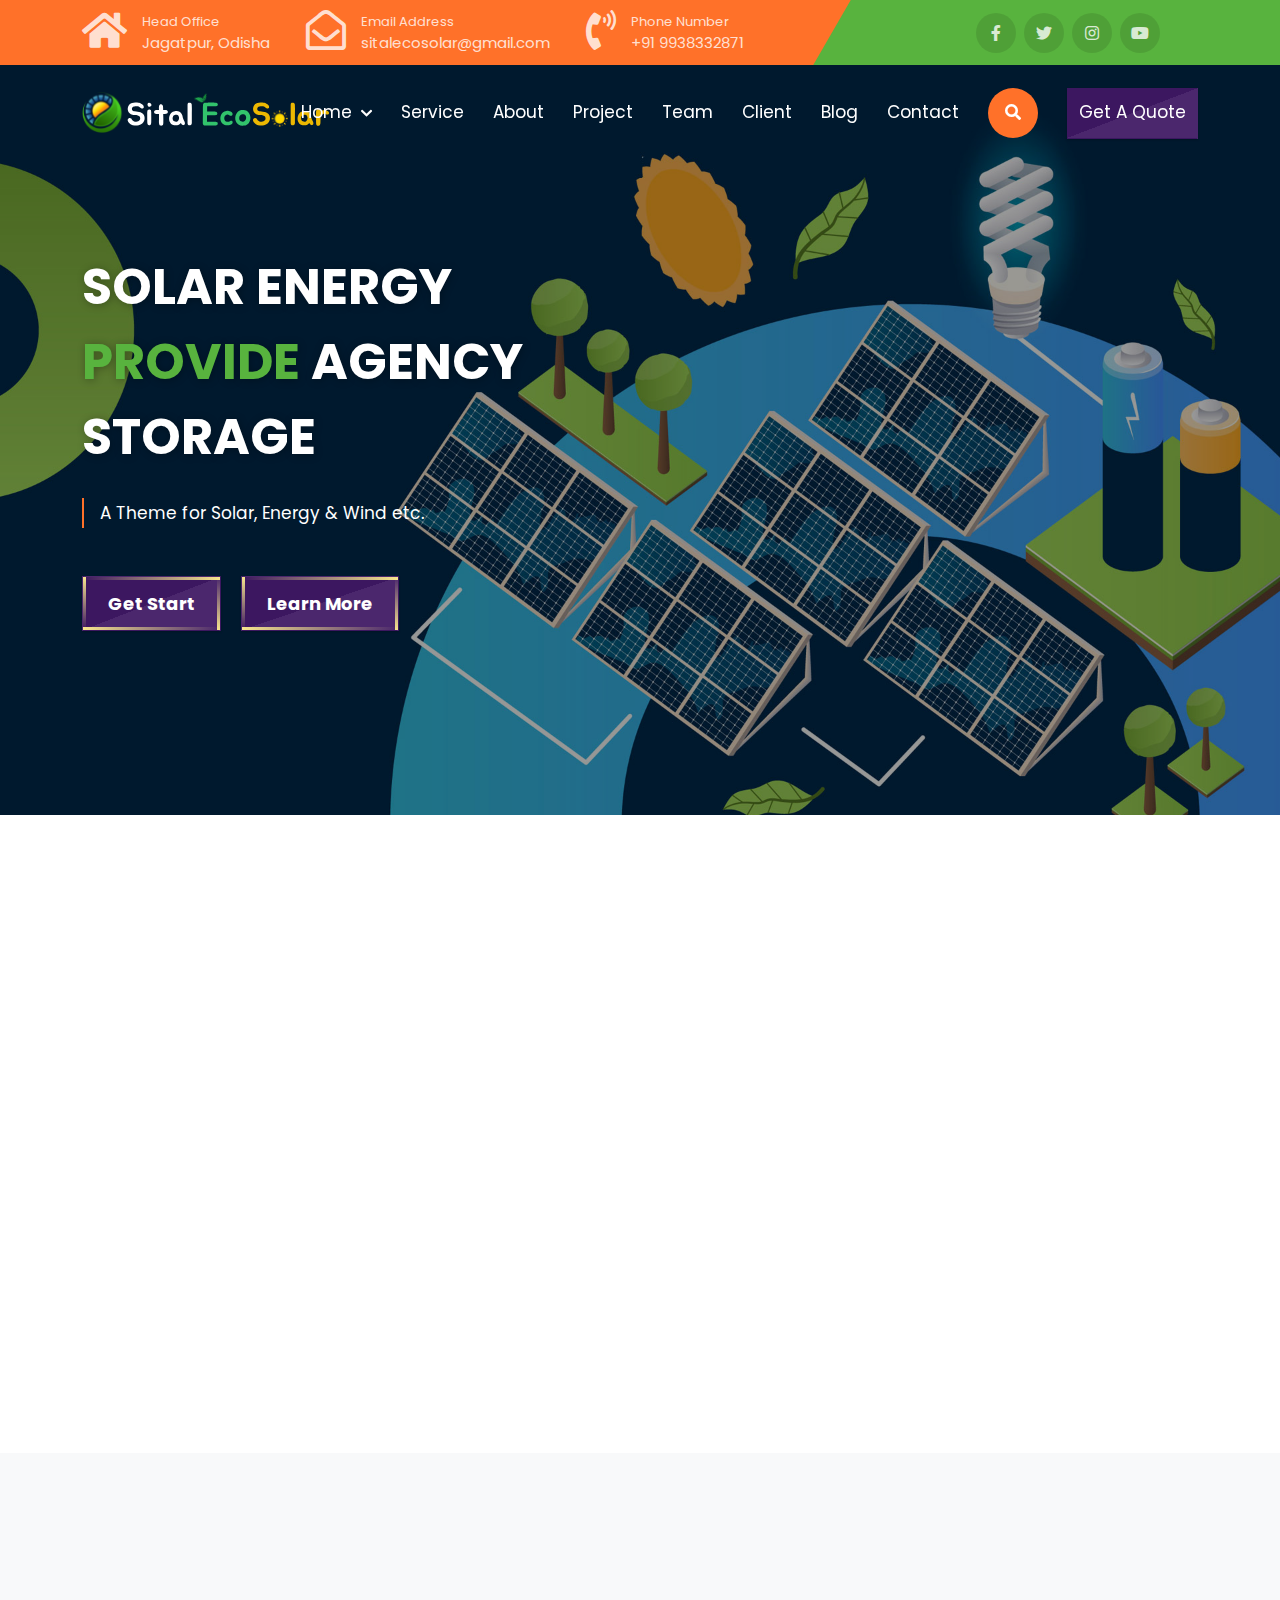
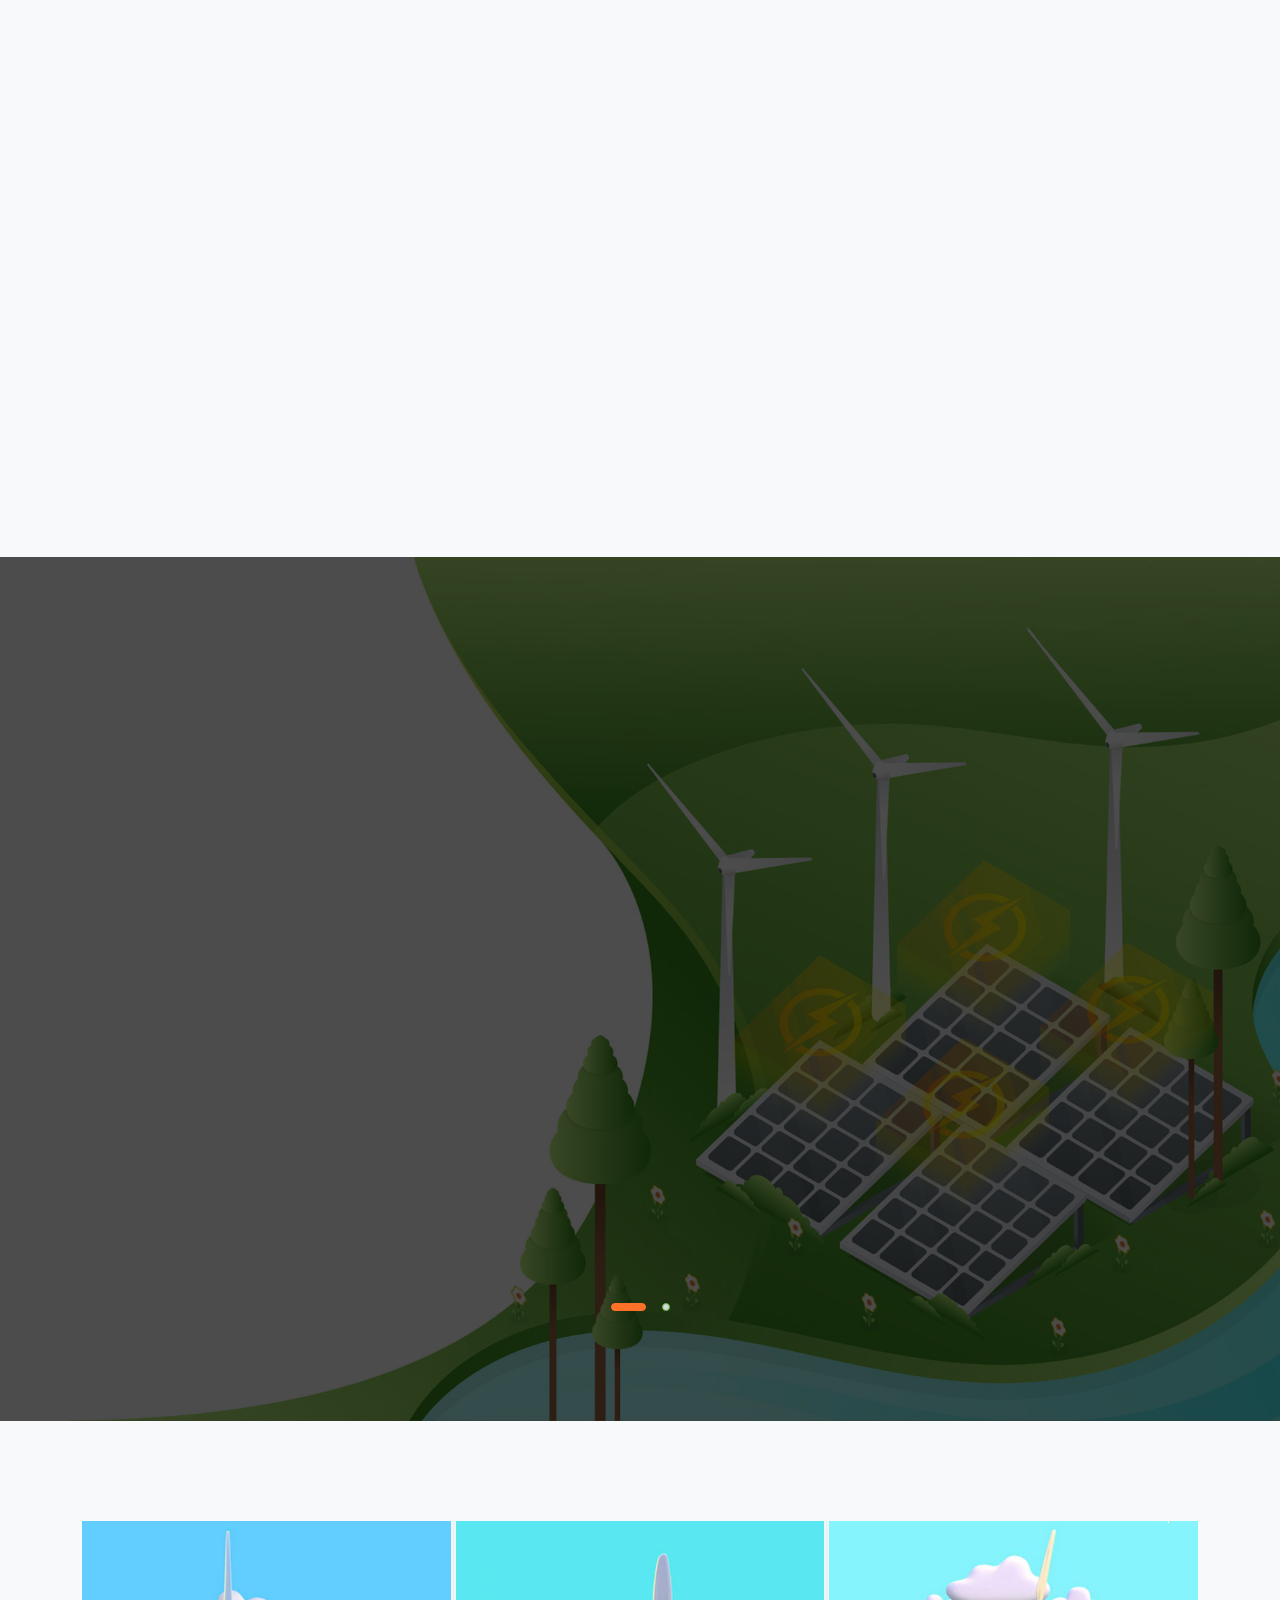
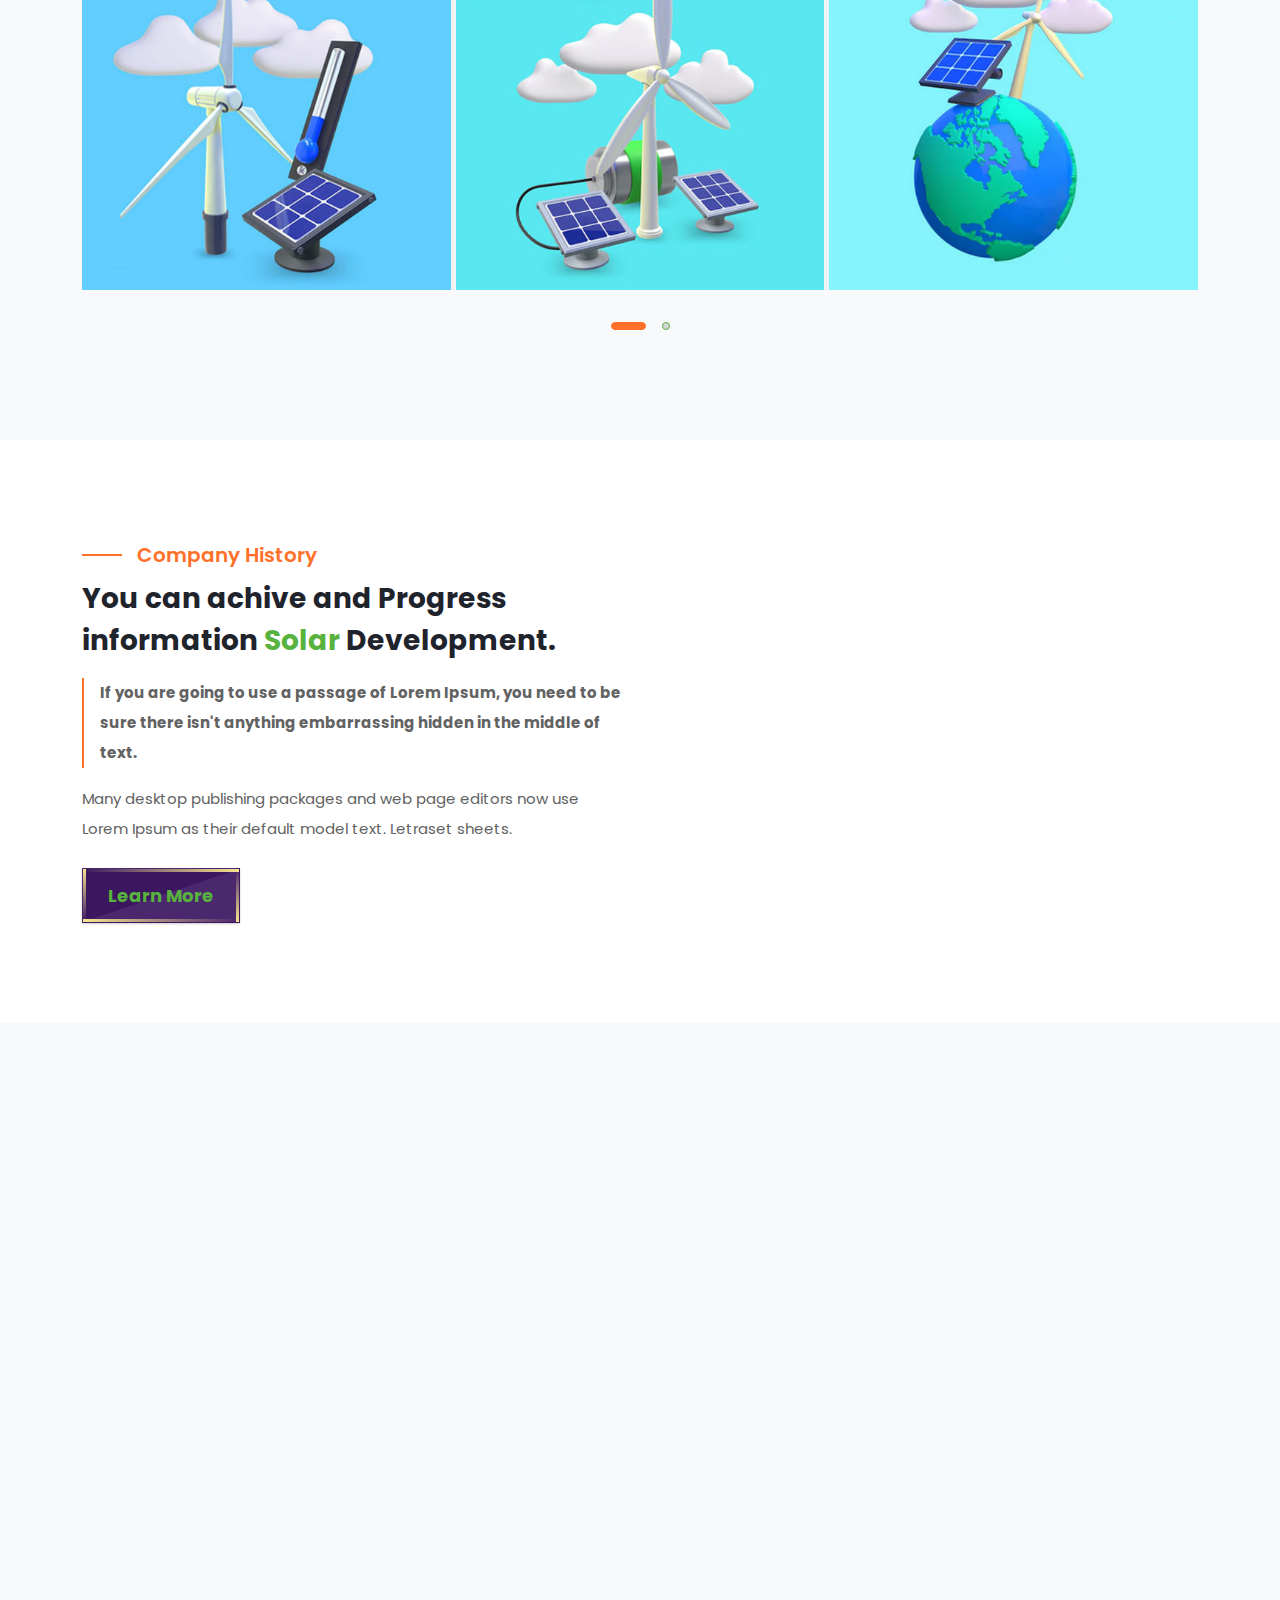
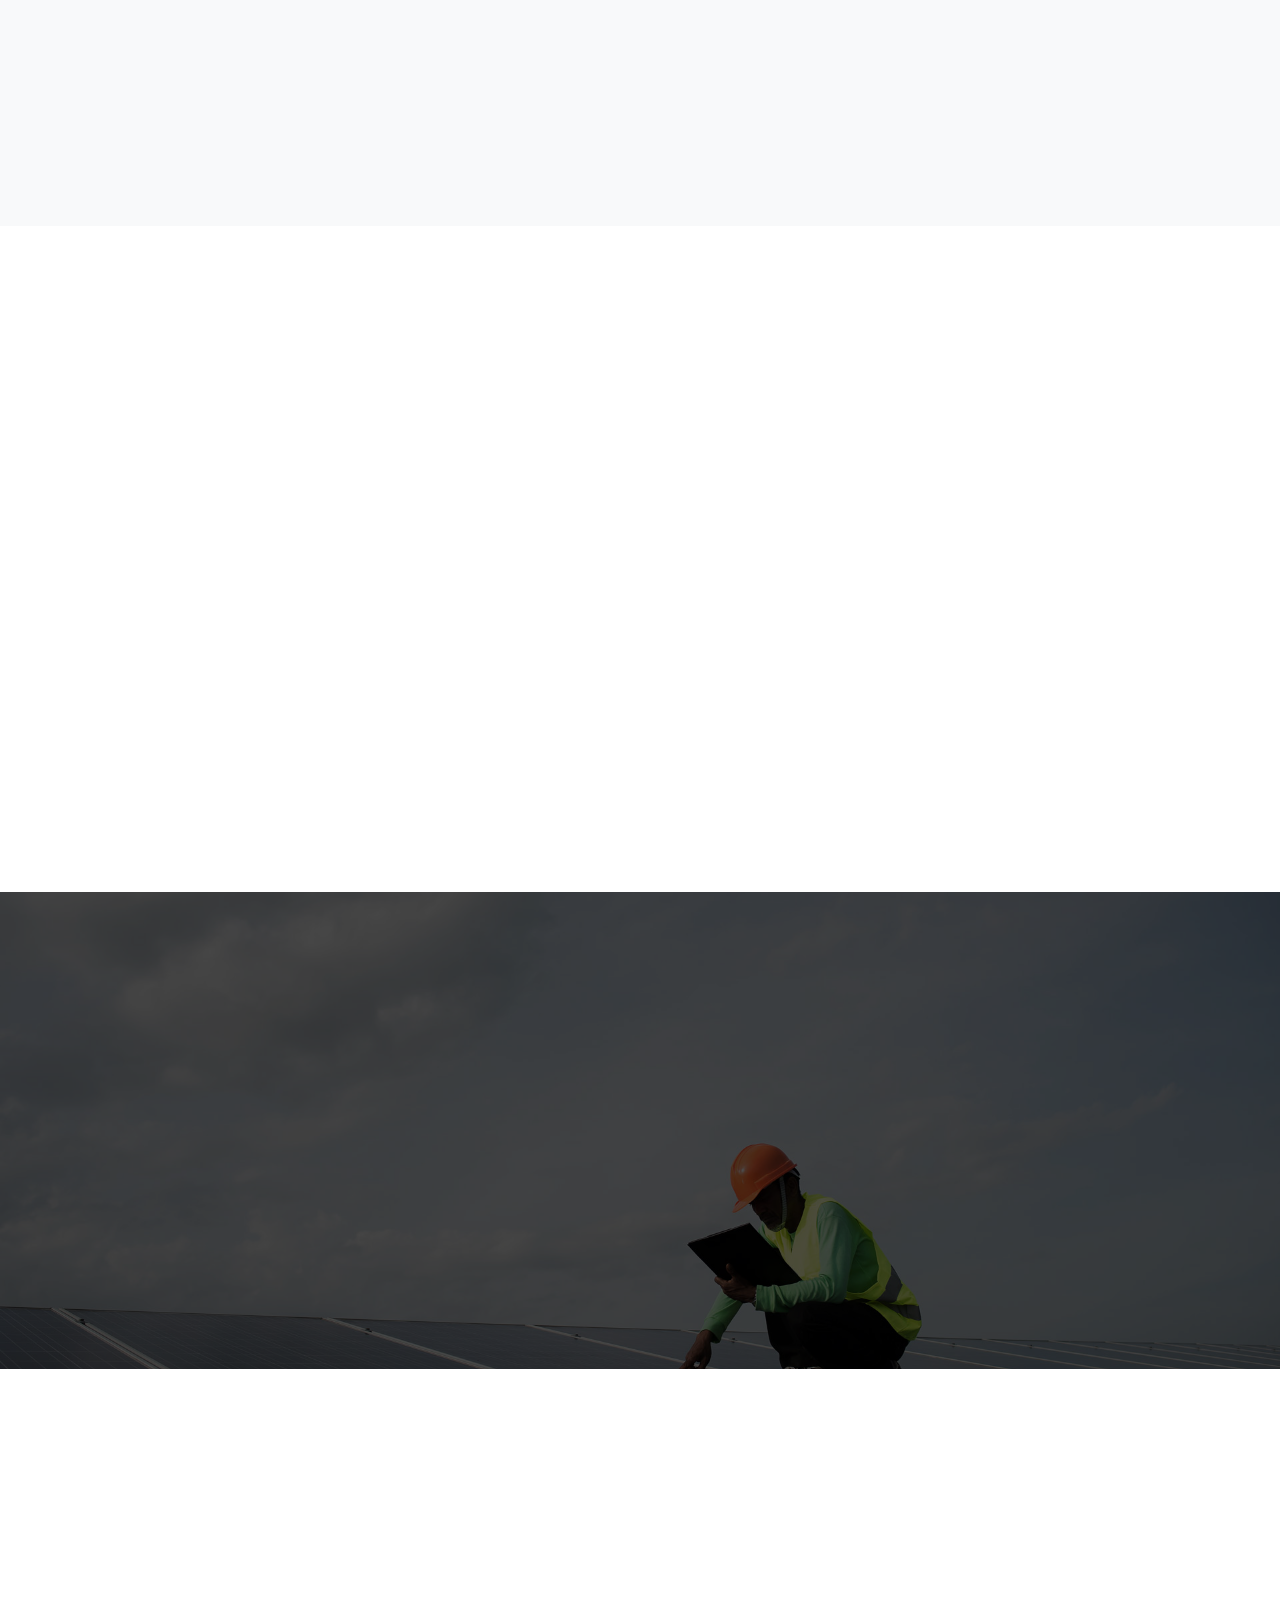
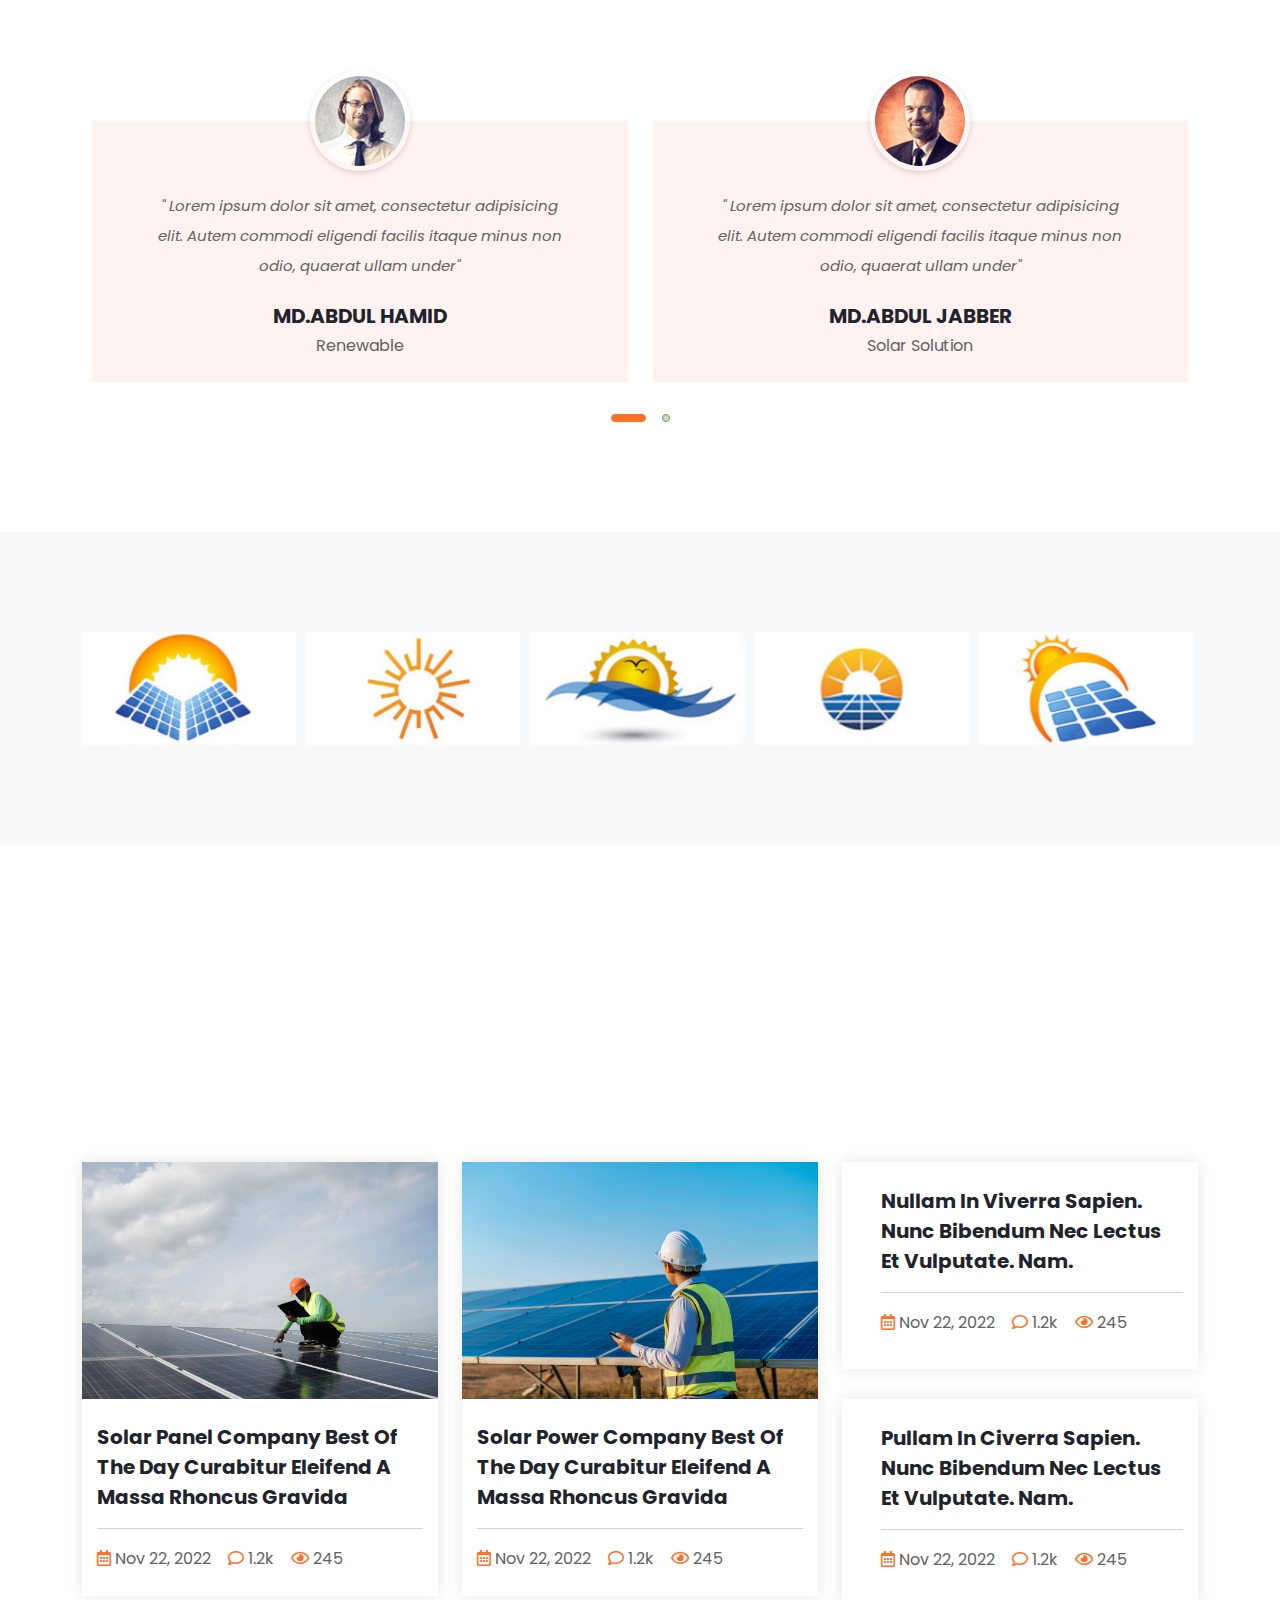
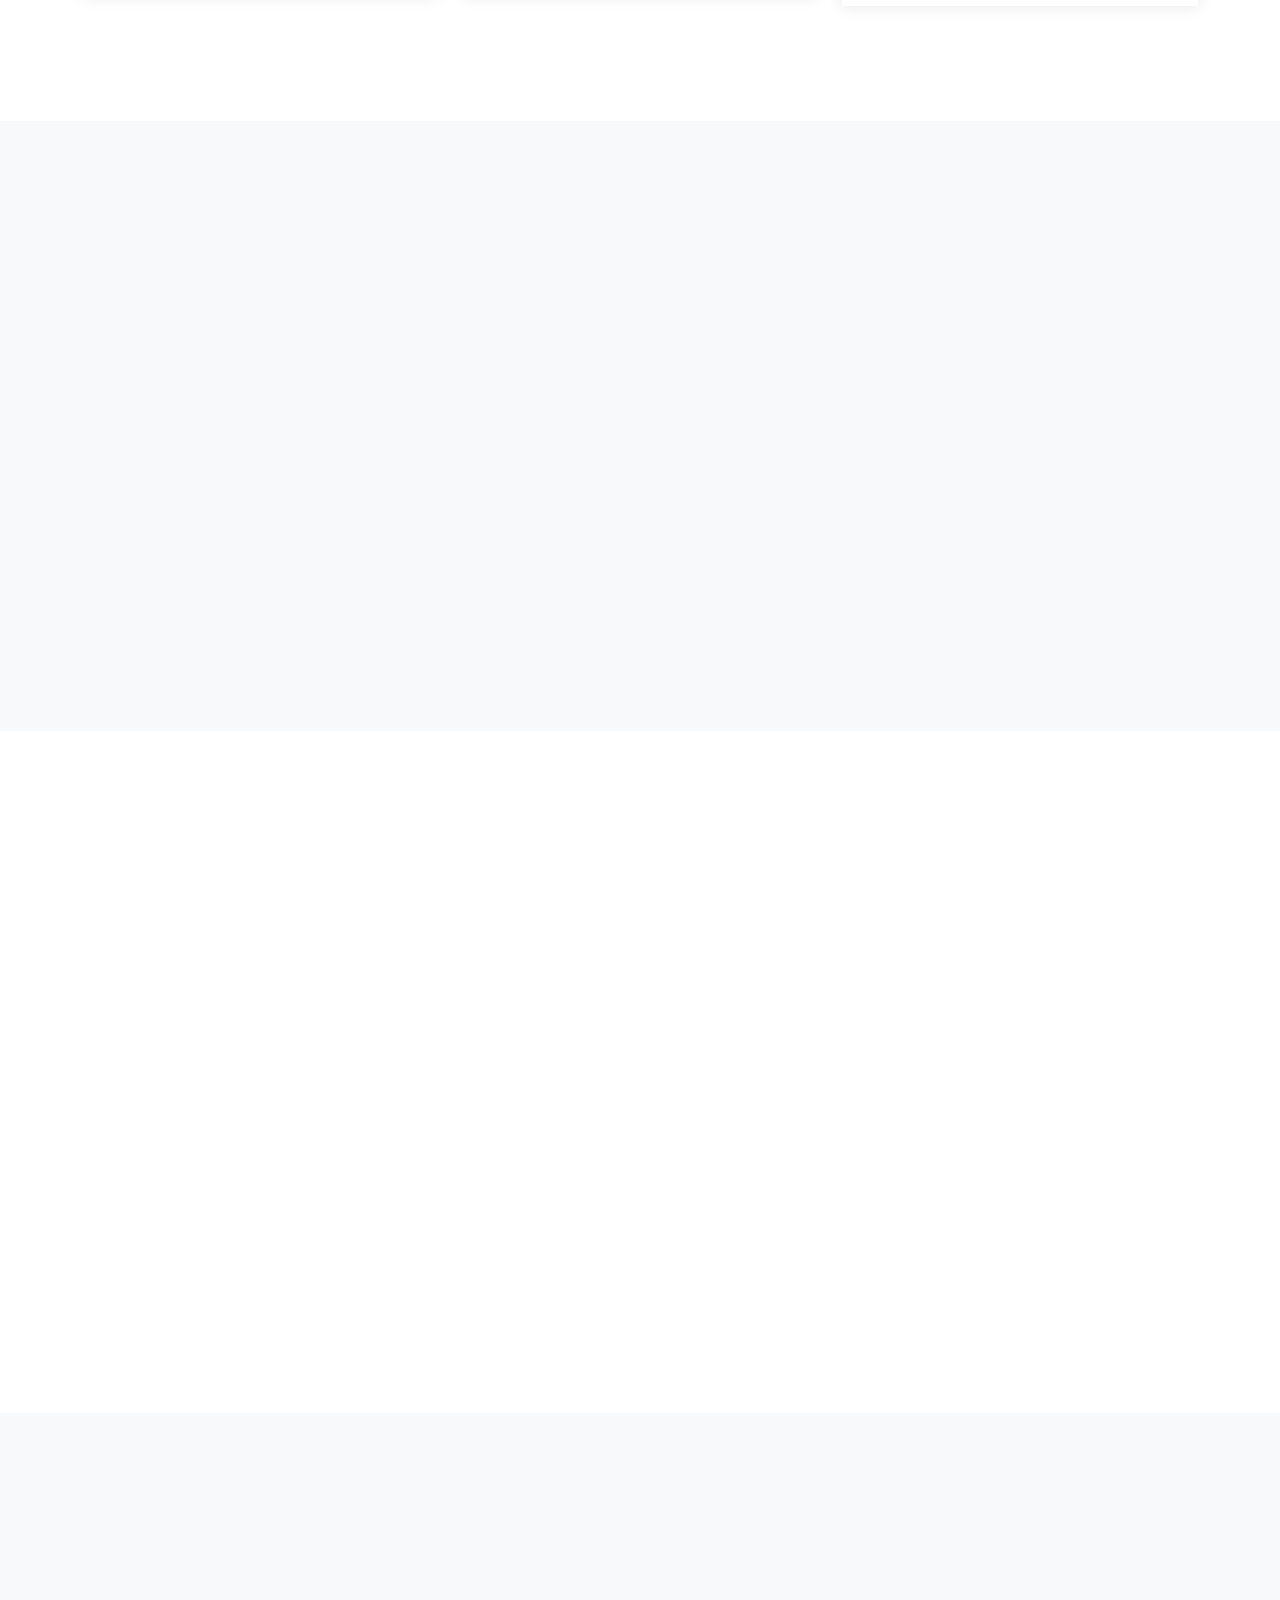
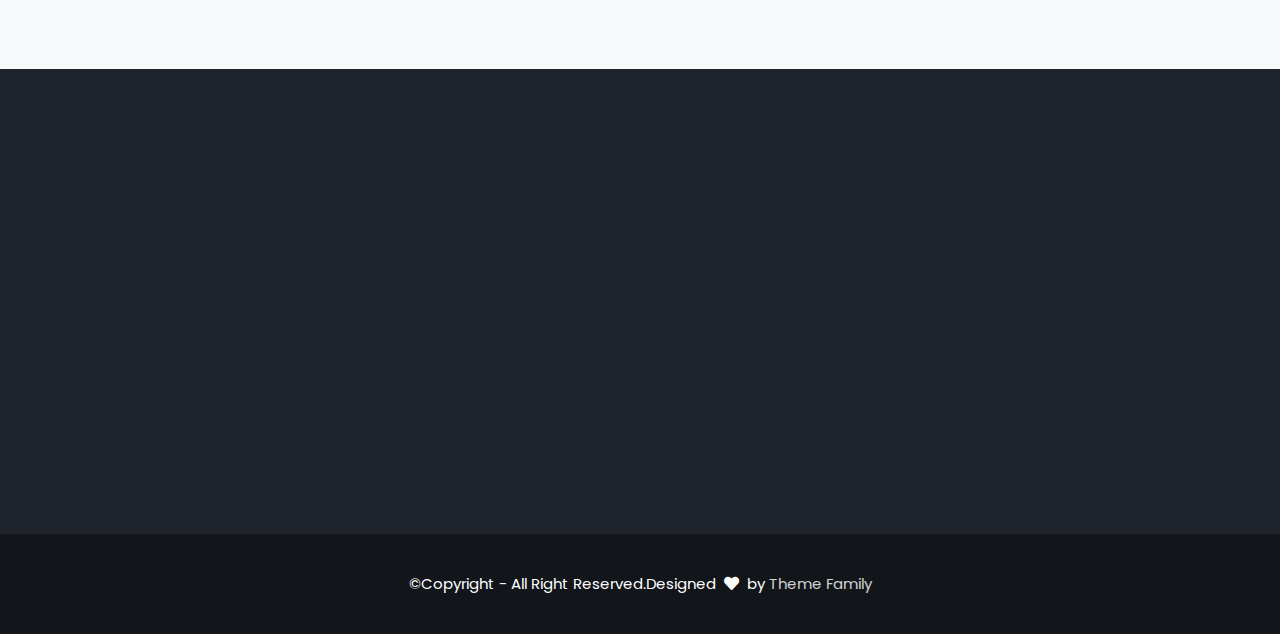
<file: index.html>
<!DOCTYPE html>
<html lang="en">

<head>
    <!-- Meta -->
    <meta charset="utf-8">
    <meta http-equiv="X-UA-Compatible" content="IE=edge">
    <meta name="viewport" content="width=device-width, initial-scale=1.0, maximum-scale=1.0, user-scalable=0">
    <!-- <meta name="viewport" content="width=device-width, initial-scale=1.0">  -->
    <!-- The above 3 meta tags *must* come first in the head; any other head content must come *after* these tags -->
    <!-- SITE details -->
    <title>Sital EcoSolar | Solar Solutions for Sustainable Living</title>
    <meta name="description" content="Celebrating sustainability through expert solar installations.">
    <meta name="keywords"
        content="Solar installation, Solar energy, Solar panels, Renewable energy, Solar power, Solar solutions, Solar system, Residential solar, Commercial solar, Solar company, Solar installer, Photovoltaic panels, Solar energy provider, Clean energy, Green energy, Solar panel installation, Solar energy systems, Solar electricity, Solar technology, Solar energy company, Solar energy installation, Solar panel installer, Solar energy solutions, Solar energy installation company, Solar energy services, Solar energy contractor, Solar energy installation services, Solar energy installation cost, Solar energy installation process, Solar energy installation near me, Off-grid solar, Grid-tied solar, Solar power system, Solar power installation, Solar power company, Solar power services, Residential solar installation, Commercial solar installation, Solar power installation cost, Solar power installation process, Solar power installation near me, Home solar installation, Business solar installation, Solar panel system, Solar energy installation guide, Solar energy installation tips, Solar energy installation benefits, Solar energy installation incentives, Solar energy installation rebates, Solar energy installation financing, Solar energy installation warranty, Solar energy installation checklist, Solar energy installation permits, Solar energy installation regulations, Solar energy installation safety, Solar energy installation training, Solar energy installation certification, Solar energy installation maintenance, Solar energy installation troubleshooting, Solar energy installation best practices, Solar energy installation equipment, Solar energy installation tools, Solar energy installation efficiency, Solar energy installation assessment, Solar energy installation consultation, Solar energy installation assessment cost, Solar energy installation assessment process, Solar energy installation assessment near me, Solar energy installation assessment services, Solar energy installation assessment report, Solar energy installation assessment checklist, Solar energy installation assessment tools, Solar energy installation assessment benefits, Solar energy installation assessment requirements, Solar energy installation assessment guidelines, Solar energy installation assessment criteria, Solar energy installation assessment standards, Solar energy installation assessment regulations, Solar energy installation assessment training, Solar energy installation assessment certification, Solar energy installation assessment safety, Solar energy installation assessment best practices, Solar energy installation assessment equipment, Solar energy installation assessment tips, Solar energy installation assessment consultation, Solar energy installation assessment financing, Solar energy installation assessment incentives, Solar energy installation assessment rebates, Solar energy installation assessment warranty, Solar energy installation assessment process, Solar energy installation assessment permits, Solar energy installation assessment regulations, Solar energy installation assessment timeline, Solar energy installation assessment steps, Solar energy installation assessment requirements, Solar energy installation assessment qualifications, Solar energy installation assessment training, Solar energy installation assessment certification, Solar energy installation assessment safety">
    <!-- Favicon -->
    <!-- FAVICONS STARTED -->
    <link rel="icon" type="image/png" sizes="16x16" href="/favicon-16x16.png">
    <link rel="icon" type="image/png" sizes="32x32" href="/favicon-32x32.png">
    <link rel="apple-touch-icon" href="/apple-touch-icon.png">
    <link rel="manifest" href="/manifest.webmanifest">
    <!-- FAVICONS ENDED -->
    <!-- Latest Bootstrap min CSS -->
    <link rel="stylesheet" href="css/bootstrap-latest.css">
    <!-- Google Fonts -->
    <link
        href="https://fonts.googleapis.com/css2?family=Poppins:ital,wght@0,300;0,400;0,500;0,600;0,700;0,800;1,300;1,400;1,500&amp;display=swap"
        rel="stylesheet">
    <!-- Font Awesome CSS -->
    <link rel="stylesheet" href="css/font-awesome-1.css">
    <link rel="stylesheet" href="css/font-awesome-2.css">
    <!--- owl carousel Css-->
    <link rel="stylesheet" href="css/owl-css-1.css">
    <link rel="stylesheet" href="css/owl-css-2.css">
    <!--animate Css-->
    <link rel="stylesheet" href="css/animate-css.css">
    <!--lightcase Css-->
    <link rel="stylesheet" href="css/lightcase-css.css">
    <!--aos Css-->
    <link rel="stylesheet" href="css/aos-css.css">
    <!--slicknav Css-->
    <link rel="stylesheet" href="css/slicknav.css">
    <!-- Style CSS -->
    <link rel="stylesheet" href="css/index.css">
    <!-- Responsive CSS -->
    <link rel="stylesheet" href="css/Responsive.css">

    <!-- HTML5 shim and Respond.js IE8 support of HTML5 elements and media queries -->
    <!-- WARNING: Respond.js doesn't gallery if you view the page via file:// -->
    <!--[if lt IE 9]>
      <script src="https://oss.maxcdn.com/html5shiv/3.7.2/html5shiv.min.js"></script>
      <script src="https://oss.maxcdn.com/respond/1.4.2/respond.min.js"></script>
    <![endif]-->
</head>

<body>

    <!-- Page Wrapper -->
    <div class="page-wrapper">

        <!-- START PRELOADER -->
        <div class="atf-preloader">
            <div class="atf-status">
                <div class="atf-status-mes"></div>
            </div>
        </div>
        <!-- END PRELOADER -->

        <!-- Back to Top Start -->
        <div class="back-to-top">
            <i class="fas fa-long-arrow-alt-up"></i>
        </div>
        <!-- Back to Top End -->

        <!-- STAR TOP HEADER-->
        <div class="atf_header_top">
            <div class="container">
                <div class="row align-items-center">
                    <div class="col-lg-9 col-md-7 col-8">
                        <div class="atf_header_top_left">
                            <div class="atf-header-address">
                                <a href="https://maps.app.goo.gl/KRXNbY8P9fGMhmPE6" target="_blank"
                                    style="display: flex;">
                                    <div class="atf-header-icon float-start">
                                        <i class="fas fa-home d-block"></i>
                                    </div>
                                    <div class="atf-header-location">
                                        <span class="f-13">Head Office</span>
                                        <p class="d-block">Jagatpur, Odisha</p>
                                    </div>
                                </a>
                            </div>

                            <div class="atf-header-address d-991">
                                <a href="mailto:sitalecosolar@gmail.com" target="_blank" style="display: flex;">
                                    <div class="atf-header-icon float-start">
                                        <i class="far fa-envelope-open d-block"></i>
                                    </div>
                                    <div class="atf-header-location ">
                                        <span class="f-13">Email Address</span>
                                        <p class="d-block">sitalecosolar@gmail.com</p>
                                    </div>
                                </a>
                            </div>

                            <div class="atf-header-address d-1024">
                                <a href="tel:+919938332871" target="_blank" style="display: flex;">
                                    <div class="atf-header-icon float-start">
                                        <i class="fas fa-phone-volume d-block"></i>
                                    </div>
                                    <div class="atf-header-location">
                                        <span class="f-13">Phone Number</span>
                                        <p class="d-block">+91 9938332871</p>
                                    </div>
                                </a>
                            </div>
                        </div>
                    </div>

                    <div class="col-lg-3 col-md-5 col-4">
                        <div class="atf_header_top_right">
                            <ul class="atf_header-social text-center">
                                <li><a href="https://www.facebook.com/profile.php?id=61551400920566" target="_blank"><i
                                            class="fab fa-facebook-f"></i></a></li>
                                <li><a href="https://twitter.com/sitalecosolar" target="_blank"><i
                                            class="fab fa-twitter"></i></a></li>
                                <li><a href="#"><i class="fab fa-instagram"></i></a></li>
                                <li><a href="https://youtube.com/@SitalEcoSolar?si=-4sYNbO4lyCFC8gY" target="_blank"><i
                                            class="fab fa-youtube"></i></a></li>
                            </ul>
                        </div>
                    </div>
                </div>
            </div>
        </div>
        <!--END TOP HEADER -->

        <!-- START NAVBAR -->
        <div id="navigation" class="fixed-top atf-top-header navbar-light bg-faded site-navigation">
            <div class="container">
                <div class="row">
                    <div class="col-lg-2 col-md-3 col-4">
                        <div class="site-logo">
                            <a href="index.html"><img class="logo-white" src="images/logo-name-1.svg" alt=""></a>
                        </div>
                    </div><!--- END Col -->

                    <div class="col-lg-10 col-md-9 col-8 ">
                        <div class="header_right">
                            <nav id="main-menu" class="ms-auto">
                                <ul>
                                    <li><a href="#home">Home <i class="fa fa-chevron-down ms-1 arrow-btn f-13"></i></a>
                                        <ul>
                                            <li><a href="index.html">Home Default</a></li>
                                            <li><a href="index1.html">Home Silder</a></li>
                                        </ul>
                                    </li>
                                    <li><a href="#service">Service</a></li>
                                    <li><a href="#about">About</a></li>
                                    <li><a href="#portfolio">Project</a></li>
                                    <li><a href="#team">Team</a></li>
                                    <li><a href="#testimonial">Client</a></li>
                                    <li><a href="#blog">Blog</a></li>
                                    <li><a href="#contact">Contact</a></li>
                                    <li class="atf__header-options atf__header-options-2">
                                        <!-- header-search-1 -->
                                        <div class="header-search-area d-none d-xl-block">
                                            <div class="header-search">
                                                <div class="search-icon">
                                                    <i class="fas fa-search for-search-show"></i>
                                                    <i class="fas fa-times for-search-close"></i>
                                                </div>
                                            </div>
                                            <div class="header-search-form">
                                                <form id="#" method="get" action="#">
                                                    <input type="text" name="search" value=""
                                                        placeholder="Search here...">
                                                    <button type="submit">
                                                        <span><i class="fas fa-search"></i>
                                                        </span>
                                                    </button>
                                                </form>
                                            </div>
                                        </div>
                                    </li>
                                    <li class="atf-menu-btn">
                                        <a class="btn atf-themes-btn text-white d-none d-xl-block"
                                            href="#contact"><span>Get A Quote</span> </a>
                                    </li>
                                </ul>
                            </nav>
                            <div id="mobile_menu"></div>
                        </div>
                    </div><!--- END Col -->
                </div><!--- END ROW -->
            </div><!--- END CONTAINER -->
        </div>
        <!-- END NAVBAR -->

        <!-- START HOME -->
        <section id="home" class="atf-header-area atf-align-items-details"
            style="background-image: url(images/5FbJSDYdvPhS.jpg);  background-size:cover; background-position: center center;">
            <div class="container">
                <div class="row justify-content-left">
                    <!--LEFT COL-->
                    <div class="col-xl-6 col-lg-6 col-12 atf-single-details text-left">
                        <h2 class="text-uppercase title-color">Solar Energy <span>Provide</span> Agency Storage</h2>
                        <p class="f-17 mt-4 text-white border-left ps-3">A Theme for Solar, Energy &amp; Wind etc.</p>
                        <!-- Main-btn -->
                        <div class="atf-main-btn mt-5">
                            <a href="#" class="btn atf-themes-btn">
                                <span>Get Start</span>
                            </a>

                            <a href="#" class="btn atf-themes-btn ms-3">
                                <span>Learn More</span>
                            </a>

                        </div>
                    </div><!--- END COL -->
                </div><!--- END ROW -->
            </div><!--- END CONTAINER -->
        </section>
        <!-- END HOME -->

        <!-- START SERVICE SECTION  -->
        <section id="service" class="atf-service-area sub-heading-border atf-section-padding">
            <div class="container">
                <div class="row">
                    <div class="col-lg-3 col-md-6 col-12" data-aos="fade-up">
                        <div class="atf-single-feature box-shadow-active text-left">
                            <div class="atf-feature-icon">
                                <img src="images/nuSqWq8t1Kht.png" alt="feature">
                            </div>
                            <div class="atf-feature-text mb-2">
                                <h5 class="mt-4">Solar Panel</h5>
                                <p class="mt-3">Lorem ipsum dolor sit amet elit consectetur adipiscing sed eiusmod
                                    tempor.</p>
                            </div>
                            <ul class="atf-feature-content">
                                <li><i class="fa fa-check me-2"></i>Solar power energy</li>
                                <li><i class="fa fa-check me-2"></i>Solar Panel energy</li>
                                <li><i class="fa fa-check me-2"></i>Warehouse power</li>
                            </ul>
                        </div>
                    </div><!--- END COL -->

                    <div class="col-lg-3 col-md-6 col-12" data-aos="fade-up">
                        <div class="atf-single-feature text-left">
                            <div class="atf-feature-icon">
                                <img src="images/2qhpLEupaTtZ.png" alt="">
                            </div>
                            <div class="atf-feature-text mb-2">
                                <h5 class="mt-4">Warehouse Service</h5>
                                <p class="mt-3">Lorem ipsum dolor sit amet elit consectetur adipiscing sed eiusmod
                                    tempor.</p>
                            </div>
                            <ul class="atf-feature-content">
                                <li><i class="fa fa-check me-2"></i>Solar power energy</li>
                                <li><i class="fa fa-check me-2"></i>Solar Panel energy</li>
                                <li><i class="fa fa-check me-2"></i>Warehouse power</li>
                            </ul>
                        </div>
                    </div><!--- END COL -->

                    <div class="col-lg-3 col-md-6 col-12" data-aos="fade-up">
                        <div class="atf-single-feature text-left">
                            <div class="atf-feature-icon">
                                <img src="images/QfF1d6ksdoCP.png" alt="">
                            </div>
                            <div class="atf-feature-text mb-2">
                                <h5 class="mt-4">Easy Install</h5>
                                <p class="mt-3">Lorem ipsum dolor sit amet elit consectetur adipiscing sed eiusmod
                                    tempor.</p>
                            </div>
                            <ul class="atf-feature-content">
                                <li><i class="fa fa-check me-2"></i>Solar power energy</li>
                                <li><i class="fa fa-check me-2"></i>Solar Panel energy</li>
                                <li><i class="fa fa-check me-2"></i>Warehouse power</li>
                            </ul>
                        </div>
                    </div><!--- END COL -->

                    <div class="col-lg-3 col-md-6 col-12" data-aos="fade-up">
                        <div class="atf-single-feature text-left">
                            <div class="atf-feature-icon">
                                <img src="images/etzO9EIkvLbt.png" alt="">
                            </div>
                            <div class="atf-feature-text mb-2">
                                <h5 class="mt-4">Solar Power</h5>
                                <p class="mt-3">Lorem ipsum dolor sit amet elit consectetur adipiscing sed eiusmod
                                    tempor.</p>
                            </div>
                            <ul class="atf-feature-content">
                                <li><i class="fa fa-check me-2"></i>Solar power energy</li>
                                <li><i class="fa fa-check me-2"></i>Solar Panel energy</li>
                                <li><i class="fa fa-check me-2"></i>Warehouse power</li>
                            </ul>
                        </div>
                    </div><!--- END COL -->
                </div><!--- END ROW -->
            </div><!--- END CONTAINER -->
        </section>
        <!-- END SERVICE SECTION  -->


        <!-- START ABOUT -->
        <section id="about" class="atf-section-padding bg-light">
            <div class="container">
                <div class="row">
                    <div class="col-lg-6" data-aos="fade-up">
                        <div class="atf-section-title title-color text-left">
                            <h5 class="sub-title">Welcome to Our Company</h5>
                            <h3>How to Solar <span>Panel</span> Energy Good Solution of Business in the world</h3>
                            <p class="f-15 mt-3 border-left ps-3"><strong>If you are going to use a passage of Lorem
                                    Ipsum, you need to be sure there isn't anything embarrassing hidden in the middle of
                                    text.</strong></p>

                            <p class="f-15 mt-3">Web page editors now use Lorem Ipsum as their default model text, and a
                                search for 'lorem ipsum' will uncover many web sites still in their days search for
                                'lorem ipsum' will uncover many web sites still in day.</p>

                            <div class="row mt-4">
                                <div class="col-6">
                                    <div class="counter1 d-flex">
                                        <div class="counter1-icon mt-3">
                                            <i class="fi fi-rr-smile"></i>
                                        </div>
                                        <div class="counter1-content ms-3">
                                            <span class="counter-value">9875</span>
                                            <h6>Happy Customer</h6>
                                        </div>
                                    </div>
                                </div><!--- END COL -->

                                <div class="col-6">
                                    <div class="counter1 d-flex">
                                        <div class="counter1-icon mt-3">
                                            <i class="fi fi-rr-cloud-check"></i>
                                        </div>
                                        <div class="counter1-content ms-3">
                                            <span class="counter-value">10245</span>
                                            <h6>Success Story</h6>
                                        </div>
                                    </div>
                                </div><!--- END COL -->
                            </div><!--- END COL -->

                            <div class="atf-about-btn mt-4">
                                <a href="#" class="btn atf-themes-btn">
                                    <span>Learn More</span>
                                </a>
                            </div>
                        </div>
                    </div><!--- END COL -->

                    <div class="col-lg-6 col-12 atf-md-about" data-aos="fade-up">
                        <div class="atf-singl-video">
                            <div class="atf-about-img text-lg-center text-center mt-3">
                                <img class="img-fluid" src="images/0j2bKY9DwJil.jpg" alt="about">
                            </div>
                            <div class="waves-box">
                                <a href="https://www.youtube.com/embed/HciKU63dLtA" data-rel="lightcase:myCollection"
                                    class="iq-video"> <i class="fi fi-rr-play"></i>
                                </a>
                            </div>
                        </div>
                    </div><!--- END COL -->
                </div><!--- END ROW -->
            </div><!--- END CONTAINER -->
        </section>
        <!-- END ABOUT -->


        <!-- FEATURE SECTION START-->
        <section id="feature" class="atf-feature-area sub-heading-border"
            style="background-image: url(images/i0vRNAQENgXN.jpg);  background-size:cover; background-position: center center;">
            <div class="atf-section-padding atf-hire-overlay">
                <div class="container">
                    <div class="row justify-content-center">
                        <div class="col-lg-6" data-aos="fade-up">
                            <div class="atf-section-title title-color text-center ">
                                <h5 class="sub-title text-white">What We Offer</h5>
                                <h3 class="text-white">Solar are Interested for <span>Panel</span> Service of Load
                                    Shifting in the World</h3>
                            </div>
                        </div><!--- END COL -->
                    </div><!--- END ROW -->

                    <div class="row clearfix mt-5 pt-4">
                        <div class="col-lg-12">
                            <div id="service-slider" class="owl-carousel owl-theme atf-main-testimonials">
                                <div class="atf-single-service text-center" data-aos="fade-up">
                                    <div class="atf-service-text">
                                        <div class="atf-service-icon">
                                            <img src="images/JU7wKaqyVmul.png" alt="feature">
                                        </div>
                                        <a href="#">
                                            <h4 class="mb-3 mt-3">Solar Energy</h4>
                                        </a>
                                        <p> It was popularised in the 1960s with the release of Letraset sheets contain.
                                        </p>

                                        <div class="mt-4">
                                            <a href="#" class="read-more text-uppercase">read more</a>
                                        </div>
                                    </div>

                                </div>

                                <div class="atf-single-service text-center" data-aos="fade-up">
                                    <div class="atf-service-text">
                                        <div class="atf-service-icon">
                                            <img src="images/8sc8XeXM6gqB.png" alt="feature">
                                        </div>
                                        <a href="#">
                                            <h4 class="mb-3 mt-3">Solar Panel</h4>
                                        </a>
                                        <p> It was popularised in the 1960s with the release of Letraset sheets contain.
                                        </p>
                                        <div class="mt-4">
                                            <a href="#" class="read-more text-uppercase">read more</a>
                                        </div>
                                    </div>
                                </div>

                                <div class="atf-single-service text-center" data-aos="fade-up">
                                    <div class="atf-service-text">
                                        <div class="atf-service-icon">
                                            <img src="images/IQuacpyijXkx.png" alt="feature">
                                        </div>
                                        <a href="#">
                                            <h4 class="mb-3 mt-3">Solar Power</h4>
                                        </a>
                                        <p> It was popularised in the 1960s with the release of Letraset sheets contain.
                                        </p>
                                        <div class="mt-4">
                                            <a href="#" class="read-more text-uppercase">read more</a>
                                        </div>
                                    </div>
                                </div>

                                <div class="atf-single-service text-center" data-aos="fade-up">
                                    <div class="atf-service-text">
                                        <div class="atf-service-icon">
                                            <img src="images/cFhvjZsZ0PlB.png" alt="feature">
                                        </div>
                                        <a href="#">
                                            <h4 class="mb-3 mt-3">Load Sheding</h4>
                                        </a>
                                        <p> It was popularised in the 1960s with the release of Letraset sheets contain.
                                        </p>
                                        <div class="mt-4">
                                            <a href="#" class="read-more text-uppercase">read more</a>
                                        </div>
                                    </div>
                                </div>

                                <div class="atf-single-service text-center" data-aos="fade-up">
                                    <div class="atf-service-text">
                                        <div class="atf-service-icon">
                                            <img src="images/jGOCY19IMIfb.png" alt="feature">
                                        </div>
                                        <a href="#">
                                            <h4 class="mb-3 mt-3">Renewable</h4>
                                        </a>
                                        <p> It was popularised in the 1960s with the release of Letraset sheets contain.
                                        </p>
                                        <div class="mt-4">
                                            <a href="#" class="read-more text-uppercase">read more</a>
                                        </div>
                                    </div>
                                </div>

                            </div><!--- END SLIDER -->
                        </div><!--- END COL -->
                    </div><!--- END ROW -->
                </div><!--- END CONTAINER -->
            </div><!--- END CONTAINER -->
        </section>
        <!-- FEATURE SECTION END-->

        <!-- START PORTFOLIO -->
        <section id="portfolio" class="atf-portfolio-area  bg-light atf-section-padding">
            <div class="container">
                <div class="row">
                    <div class="col-lg-12">
                        <div id="gallery-slider" class="owl-carousel owl-theme atf-main-testimonials">
                            <div class="portfolio">
                                <img src="images/4m8s8LGqf2M2.jpg" alt="Portfolio">
                                <div class="portfolio-content">
                                    <ul class="icon">
                                        <li><a href="assets/img/portfolio/1.jpg" data-rel="lightcase:myCollection"><i
                                                    class="fa fa-search" data-rel="lightcase:myCollection"></i></a></li>
                                        <li><a href="assets/img/portfolio/1.jpg" data-rel="lightcase:myCollection"><i
                                                    class="fa fa-link"></i></a></li>
                                    </ul>
                                    <h3 class="title">Solar Panel</h3>
                                    <span class="post">Wind Turbine</span>
                                </div>
                            </div>

                            <div class="portfolio">
                                <img src="images/jcJMGYBEpNup.jpg" alt="Portfolio">
                                <div class="portfolio-content">
                                    <ul class="icon">
                                        <li><a href="assets/img/portfolio/2.jpg" data-rel="lightcase:myCollection"><i
                                                    class="fa fa-search" data-rel="lightcase:myCollection"></i></a></li>
                                        <li><a href="assets/img/portfolio/2.jpg" data-rel="lightcase:myCollection"><i
                                                    class="fa fa-link"></i></a></li>
                                    </ul>
                                    <h3 class="title">Solar Power</h3>
                                    <span class="post">Wind Turbine</span>
                                </div>
                            </div>

                            <div class="portfolio">
                                <img src="images/viA3fs62i6nM.jpg" alt="Portfolio">
                                <div class="portfolio-content">
                                    <ul class="icon">
                                        <li><a href="assets/img/portfolio/3.jpg" data-rel="lightcase:myCollection"><i
                                                    class="fa fa-search" data-rel="lightcase:myCollection"></i></a></li>
                                        <li><a href="assets/img/portfolio/3.jpg" data-rel="lightcase:myCollection"><i
                                                    class="fa fa-link"></i></a></li>
                                    </ul>
                                    <h3 class="title">Renewable</h3>
                                    <span class="post">Wind Turbine</span>
                                </div>
                            </div>

                            <div class="portfolio">
                                <img src="images/UxntAKB3r68I.jpg" alt="Portfolio">
                                <div class="portfolio-content">
                                    <ul class="icon">
                                        <li><a href="assets/img/portfolio/4.jpg" data-rel="lightcase:myCollection"><i
                                                    class="fa fa-search" data-rel="lightcase:myCollection"></i></a></li>
                                        <li><a href="assets/img/portfolio/4.jpg" data-rel="lightcase:myCollection"><i
                                                    class="fa fa-link"></i></a></li>
                                    </ul>
                                    <h3 class="title">Solar Energy</h3>
                                    <span class="post">Wind Turbine</span>
                                </div>
                            </div>
                        </div><!--- END COL -->
                    </div><!--- END COL -->
                </div><!--- END ROW -->
            </div><!--- END CONTAINER -->
        </section>
        <!-- END PORTFOLIO -->


        <!-- FACILITIES START -->
        <section id="skill" class="atf-skill-area atf-section-padding">
            <div class="container">
                <div class="row">
                    <div class="col-lg-6">
                        <div class="atf-section-title title-color text-left">
                            <h5 class="sub-title">Company History</h5>
                            <h3>You can achive and Progress information <span>Solar</span> Development.</h3>
                            <p class="f-15 mt-3 border-left ps-3"><strong>If you are going to use a passage of Lorem
                                    Ipsum, you need to be sure there isn't anything embarrassing hidden in the middle of
                                    text.</strong></p>
                            <p>Many desktop publishing packages and web page editors now use Lorem Ipsum as their
                                default model text. Letraset sheets.</p>
                            <div class="atf-skill-btn mt-4">
                                <a href="#contact" class="atf-themes-btn btn"><span>Learn More </span></a>
                            </div>
                        </div>
                    </div>

                    <div class="col-lg-6" data-aos="fade-up">
                        <div class="row counter-area">
                            <div class="col-6">
                                <div class="counter">
                                    <span class="counter-value">2215</span>
                                    <h3>World Partner</h3>
                                </div>
                            </div>
                            <div class="col-6">
                                <div class="counter">
                                    <span class="counter-value red">2345</span>
                                    <h3>Team Member</h3>
                                </div>
                            </div>
                            <div class="col-6">
                                <div class="counter">
                                    <span class="counter-value">2565</span>
                                    <h3>Happy Client</h3>
                                </div>
                            </div>
                            <div class="col-6">
                                <div class="counter">
                                    <span class="counter-value red">3214</span>
                                    <h3>Others People</h3>
                                </div>
                            </div>
                        </div>
                    </div>
                </div>
            </div>
        </section>
        <!-- FACILITIES END -->


        <!-- START OUR TEAM -->
        <section id="team" class="atf-team-area atf-section-padding sub-heading-border bg-light">
            <div class="container">
                <div class="row justify-content-center">
                    <div class="col-lg-6" data-aos="fade-up">
                        <div class="atf-section-title title-color text-center ">
                            <h5 class="sub-title">Meet Our <span>Team</span> </h5>
                            <h3>Support are Interested for <span>Power</span> Team of Energy Panel</h3>
                        </div>
                    </div><!--- END COL -->
                </div><!--- END ROW -->

                <div class="row mt-5 pt-4">
                    <div class="col-lg-3 col-md-6 col-12" data-aos="fade-up">
                        <div class="my-team">
                            <div class="pic">
                                <img class="img-fluid" src="images/MMCd6XFUSfM0.jpg" alt="team">
                                <ul class="social-links">
                                    <li><a href="#" class="fab fa-twitter"></a></li>
                                    <li><a href="#" class="fab fa-google-plus"></a></li>
                                    <li><a href="#" class="fab fa-linkedin"></a></li>
                                    <li><a href="#" class="fab fa-facebook"></a></li>
                                </ul>
                            </div>
                            <div class="team-content">
                                <h5 class="title">Abdul Hamid</h5>
                                <span class="post">Power energy</span>
                            </div>
                        </div>
                    </div><!--- END COL -->

                    <div class="col-lg-3 col-md-6 col-12" data-aos="fade-up">
                        <div class="my-team">
                            <div class="pic">
                                <img class="img-fluid" src="images/s1kFaZZSRo00.jpg" alt="team">
                                <ul class="social-links">
                                    <li><a href="#" class="fab fa-twitter"></a></li>
                                    <li><a href="#" class="fab fa-google-plus"></a></li>
                                    <li><a href="#" class="fab fa-linkedin"></a></li>
                                    <li><a href="#" class="fab fa-facebook"></a></li>
                                </ul>
                            </div>
                            <div class="team-content">
                                <h5 class="title">Abdul Malik</h5>
                                <span class="post">Solar Panel</span>
                            </div>
                        </div>
                    </div><!--- END COL -->

                    <div class="col-lg-3 col-md-6 col-12" data-aos="fade-up">
                        <div class="my-team">
                            <div class="pic">
                                <img class="img-fluid" src="images/aKrjOWVV5Jsn.jpg" alt="team">
                                <ul class="social-links">
                                    <li><a href="#" class="fab fa-twitter"></a></li>
                                    <li><a href="#" class="fab fa-google-plus"></a></li>
                                    <li><a href="#" class="fab fa-linkedin"></a></li>
                                    <li><a href="#" class="fab fa-facebook"></a></li>
                                </ul>
                            </div>
                            <div class="team-content">
                                <h5 class="title">Abdul Basit</h5>
                                <span class="post">Solar Energy</span>
                            </div>
                        </div>
                    </div><!--- END COL -->

                    <div class="col-lg-3 col-md-6 col-12" data-aos="fade-up">
                        <div class="my-team">
                            <div class="pic">
                                <img class="img-fluid" src="images/IdzEX9prONDh.jpg" alt="team">
                                <ul class="social-links">
                                    <li><a href="#" class="fab fa-twitter"></a></li>
                                    <li><a href="#" class="fab fa-google-plus"></a></li>
                                    <li><a href="#" class="fab fa-linkedin"></a></li>
                                    <li><a href="#" class="fab fa-facebook"></a></li>
                                </ul>
                            </div>
                            <div class="team-content">
                                <h5 class="title">Abdul Akhir</h5>
                                <span class="post">Renewable</span>
                            </div>
                        </div>
                    </div><!--- END COL -->
                </div><!--- END ROW -->
            </div><!--- END CONTAINER -->
        </section>
        <!-- END TEAM -->


        <!-- FACILITIES START -->
        <section id="facilities" class="atf-skill-area  atf-section-padding">
            <div class="container">
                <div class="row">
                    <div class="col-lg-6 pe-lg-5 align-self-center" data-aos="fade-up">
                        <div class="about-us-info-wrap">
                            <div class="atf-section-title title-color text-left">
                                <h5 class="sub-title">Why Choose Us</h5>
                                <h3>Your Goal to work Solar <span>Engery</span> Solution of Business in world</h3>
                                <div class="atf-facilities-services d-flex mt-5 text-left">
                                    <div class="atf-facilities-img mb-2">
                                        <img class="img-fluid" src="images/IQuacpyijXkx.png" alt="Feature">
                                    </div>

                                    <div class="atf-facilities-text ms-3">
                                        <h5 class="mb-2">Best Time Management</h5>
                                        <p> It was popularised in the 1960s with the release of Letraset sheets
                                            containing .</p>
                                    </div>
                                </div>
                                <div class="atf-facilities-services d-flex text-left">
                                    <div class="atf-facilities-img mb-2">
                                        <img class="img-fluid" src="images/bcrXkFGDc609.png" alt="Feature">
                                    </div>

                                    <div class="atf-facilities-text ms-3">
                                        <h5 class="mb-2">Secure &amp; Trust</h5>
                                        <p> It was popularised in the 1960s with the release of Letraset sheets
                                            containing .</p>
                                    </div>
                                </div>
                            </div>
                        </div>
                    </div>
                    <div class="col-lg-6 col-12">
                        <div class="row atf-md-about">
                            <div class="col-6" data-aos="fade-up">
                                <img class="img-fluid" src="images/MCyAajfYxWoZ.jpg" alt="About">
                            </div>
                            <div class="col-6" data-aos="fade-up">
                                <img class="img-fluid" src="images/S8Ydns5aUMHc.jpg" alt="about">
                            </div>
                            <div class="col-12" data-aos="fade-up">
                                <div class="atf-singl-video">
                                    <div class="atf-about-img text-lg-center text-center mt-3">
                                        <img class="img-fluid" src="images/PcqFTLjswm3T.jpg" alt="about">
                                    </div>
                                    <div class="waves-box">
                                        <a href="https://www.youtube.com/embed/NPfnLKLuJ_U"
                                            data-rel="lightcase:myCollection" class="iq-video"> <i
                                                class="fi fi-rr-play"></i>
                                        </a>
                                    </div>
                                </div>
                            </div>
                        </div>
                    </div><!--- END COL -->
                </div>
            </div>
        </section>
        <!-- FACILITIES END -->


        <!-- START HIRE SECTION  -->
        <section class="atf-hire"
            style="background-image: url(images/TTmLUVWW0FkJ.jpg);  background-size:cover; background-position: center center;">
            <div class="atf-section-padding atf-hire-overlay">
                <div class="container">
                    <div class="row justify-content-center">
                        <div class="col-lg-6" data-aos="fade-up">
                            <div class="atf-section-title title-color text-center wow zoomIn" data-wow-duration="1s"
                                data-wow-delay="0.2s" data-wow-offset="0">
                                <h5 class="text-white text-decoration-underline ">Get Free Consultant</h5>
                                <h3 class="text-white"> Quickly Support and Help of our <span>Solar</span> Problem
                                    Solution in area</h3>
                                <p class="f-15 mt-3 text-white">Many desktop publishing packages and web page editors
                                    now use Lorem Ipsum as their default model text</p>
                                <div class="atf-main-btn atf-about-btn mt-4">
                                    <a href="#contact" class="atf-themes-btn text-uppercase btn"><span>Contact
                                            Me</span></a>
                                </div>
                            </div>
                        </div><!--- END COL -->
                    </div><!--- END ROW -->
                </div><!--- END CONTAINER -->
            </div><!--- END CONTAINER -->
        </section>
        <!-- END HIRE SECTION  -->


        <!-- START TESTIMONIAL DESIGN -->
        <section id="testimonial" class="atf-testimonial-area sub-heading-border atf-section-padding">
            <div class="container">
                <div class="row justify-content-center">
                    <div class="col-lg-6" data-aos="fade-up">
                        <div class="atf-section-title title-color text-center ">
                            <h5 class="sub-title">Testimonial</h5>
                            <h3>What are our Client Interested for <span>Solar</span> Service of Power energy</h3>
                        </div>
                    </div><!--- END COL -->
                </div><!--- END ROW -->



                <div class="row mt-5 pt-4">
                    <div class="col-lg-12 clearfix">
                        <div id="atf-testimonial-slider" class="owl-carousel owl-theme atf-main-testimonials">
                            <div class="testimonial text-center">
                                <div class="pic">
                                    <img src="images/lJYkJ5OS3r2J.jpg" alt="client">
                                </div>
                                <p class="description">
                                    " Lorem ipsum dolor sit amet, consectetur adipisicing elit. Autem commodi eligendi
                                    facilis itaque minus non odio, quaerat ullam under"
                                </p>
                                <h5 class="testimonial-title">Md.Abdul Hamid</h5>
                                <span class="post">Renewable</span>
                            </div>

                            <div class="testimonial text-center">
                                <div class="pic">
                                    <img src="images/pw2AEkM48rF1.jpg" alt="client">
                                </div>
                                <p class="description">
                                    " Lorem ipsum dolor sit amet, consectetur adipisicing elit. Autem commodi eligendi
                                    facilis itaque minus non odio, quaerat ullam under"
                                </p>
                                <h5 class="testimonial-title">Md.Abdul Jabber</h5>
                                <span class="post">Solar Solution</span>
                            </div>

                            <div class="testimonial text-center">
                                <div class="pic">
                                    <img src="images/mz3lIL7oikAL.jpg" alt="client">
                                </div>
                                <p class="description">
                                    " Lorem ipsum dolor sit amet, consectetur adipisicing elit. Autem commodi eligendi
                                    facilis itaque minus non odio, quaerat ullam under"
                                </p>
                                <h5 class="testimonial-title">Md.Abdul Hamid</h5>
                                <span class="post">Solar Power</span>
                            </div>

                            <div class="testimonial text-center">
                                <div class="pic">
                                    <img src="images/pw2AEkM48rF1.jpg" alt="client">
                                </div>
                                <p class="description">
                                    " Lorem ipsum dolor sit amet, consectetur adipisicing elit. Autem commodi eligendi
                                    facilis itaque minus non odio, quaerat ullam under"
                                </p>
                                <h5 class="testimonial-title">Md.Abdul Hakim</h5>
                                <span class="post">Solar energy</span>
                            </div>
                        </div><!--- END SLIDER -->
                    </div><!--- END COL -->
                </div><!--- END ROW -->
            </div><!--- END CONTAINER -->
        </section>
        <!-- END TESTIMONIAL DESIGN -->

        <!-- START COMPANY BRAND LOGO  -->
        <div id="atf-partner" class="atf-brand-area bg-light atf-section-padding">
            <div class="atf-brand-overlay">
                <div class="container">
                    <div class="row clearfix">
                        <div class="col-lg-12">
                            <div class="atf-brand-active owl-carousel">
                                <a href="#"><img src="images/A48siE2NeG0t.jpg" alt="image"></a>
                                <a href="#"><img src="images/PROAyrOovVD6.jpg" alt="image"></a>
                                <a href="#"><img src="images/mIiiAT4c5KtR.jpg" alt="image"></a>
                                <a href="#"><img src="images/SsU0vMqrzTsZ.jpg" alt="image"></a>
                                <a href="#"><img src="images/ZdQdCNoxtfAm.jpg" alt="image"></a>
                                <a href="#"><img src="images/A48siE2NeG0t.jpg" alt="image"></a>
                                <a href="#"><img src="images/PROAyrOovVD6.jpg" alt="image"></a>
                                <a href="#"><img src="images/mIiiAT4c5KtR.jpg" alt="image"></a>
                                <a href="#"><img src="images/SsU0vMqrzTsZ.jpg" alt="image"></a>
                                <a href="#"><img src="images/ZdQdCNoxtfAm.jpg" alt="image"></a>
                            </div>
                        </div><!-- END COL  -->
                    </div><!--END  ROW  -->
                </div><!-- END CONTAINER  -->
            </div><!-- END OVERLAY -->
        </div>
        <!-- END COMPANY BRAND LOGO -->


        <!-- BLOG SECTION START-->
        <section id="blog" class="atf-blog-area atf-section-padding sub-heading-border">
            <div class="container">
                <div class="row justify-content-center">
                    <div class="col-lg-6" data-aos="fade-up">
                        <div class="atf-section-title title-color text-center ">
                            <h5 class="sub-title">Recent News</h5>
                            <h3>Support are Interested for <span>Logistic</span> Team of Ocean Freight</h3>
                        </div>
                    </div><!--- END COL -->
                </div><!--- END ROW -->

                <div class="row mt-5 pt-4">
                    <div class="col-lg-8">
                        <div class="row">
                            <div class="col-6">
                                <div class="post-slide">
                                    <div class="post-img">
                                        <img class="img-fluid" src="images/uWoDbOJDDVOT.jpg" alt="blog">
                                    </div>

                                    <div class="post-review">
                                        <h5 class="post-title mt-2 mb-3"><a href="#">Solar Panel Company Best of the day
                                                Curabitur eleifend a massa rhoncus gravida</a></h5>

                                        <ul class="post-info">
                                            <li><i class="far fa-calendar-alt"></i> Nov 22, 2022</li>
                                            <li><i class="far fa-comment"></i> 1.2k</li>
                                            <li><i class="far fa-eye"></i> 245</li>
                                        </ul>
                                    </div>
                                </div>
                            </div>

                            <div class="col-6">
                                <div class="post-slide">
                                    <div class="post-img">
                                        <img class="img-fluid" src="images/9fZSTiQGaeXf.jpg" alt="blog">
                                    </div>

                                    <div class="post-review">
                                        <h5 class="post-title mt-2 mb-3"><a href="#">Solar Power Company Best of the day
                                                Curabitur eleifend a massa rhoncus gravida</a></h5>

                                        <ul class="post-info">
                                            <li><i class="far fa-calendar-alt"></i> Nov 22, 2022</li>
                                            <li><i class="far fa-comment"></i> 1.2k</li>
                                            <li><i class="far fa-eye"></i> 245</li>
                                        </ul>
                                    </div>
                                </div>
                            </div>
                        </div>
                    </div>

                    <div class="col-lg-4">
                        <div class="row">
                            <div class="col-12">
                                <div class="post-slide  d-flex post-slide1">
                                    <div class="post-review ms-4">
                                        <h5 class="post-title mb-3"><a href="#">Nullam in viverra sapien. Nunc bibendum
                                                nec lectus et vulputate. Nam.</a></h5>
                                        <ul class="post-info">
                                            <li><i class="far fa-calendar-alt"></i> Nov 22, 2022</li>
                                            <li><i class="far fa-comment"></i> 1.2k</li>

                                            <li><i class="far fa-eye"></i> 245</li>
                                        </ul>
                                    </div>
                                </div>
                            </div>

                            <div class="col-12">
                                <div class="post-slide  d-flex post-slide1">
                                    <div class="post-review ms-4">
                                        <h5 class="post-title mb-3"><a href="#">Pullam in civerra sapien. Nunc bibendum
                                                nec lectus et vulputate. Nam.</a></h5>
                                        <ul class="post-info">
                                            <li><i class="far fa-calendar-alt"></i> Nov 22, 2022</li>
                                            <li><i class="far fa-comment"></i> 1.2k</li>

                                            <li><i class="far fa-eye"></i> 245</li>
                                        </ul>
                                    </div>
                                </div>
                            </div>
                        </div>
                    </div>
                </div>
            </div><!--- END CONTAINER -->
        </section>
        <!-- BLOG SECTION END-->

        <!-- FAQ SECTION START-->
        <section id="faq" class="atf-faq-area bg-light atf-section-padding">
            <div class="container">
                <div class="row">
                    <div class="col-lg-6">
                        <div class="atf-section-title title-color atf-choose-area text-left" data-aos="fade-up">
                            <h5 class="sub-title">Our Faq</h5>
                            <h3>Frequently <span>Asked</span> Question</h3>
                            <div class="accordion mt-4 text-left" id="accordionExample">
                                <div class="accordion-item">
                                    <h2 class="accordion-header text-uppercase" id="headingOne">
                                        <button class="accordion-button" type="button" data-bs-toggle="collapse"
                                            data-bs-target="#collapseOne" aria-expanded="true"
                                            aria-controls="collapseOne">
                                            How to Solar 25 Years Experience?
                                        </button>
                                    </h2>
                                    <div id="collapseOne" class="accordion-collapse collapse show"
                                        aria-labelledby="headingOne" data-bs-parent="#accordionExample">
                                        <div class="accordion-body f-15">
                                            The generated Lorem Ipsum is therefore always free from repetition, injected
                                            humour, or non-characteristic words etc.If you are going to use a passage of
                                            Lorem Ipsum.
                                        </div>
                                    </div>
                                </div>

                                <div class="accordion-item">
                                    <h2 class="accordion-header" id="headingTwo">
                                        <button class="accordion-button collapsed" type="button"
                                            data-bs-toggle="collapse" data-bs-target="#collapseTwo"
                                            aria-expanded="false" aria-controls="collapseTwo">
                                            Why to Impotant to Other Panel?
                                        </button>
                                    </h2>
                                    <div id="collapseTwo" class="accordion-collapse collapse"
                                        aria-labelledby="headingTwo" data-bs-parent="#accordionExample">
                                        <div class="accordion-body f-15">
                                            The generated Lorem Ipsum is therefore always free from repetition, injected
                                            humour, or non-characteristic words etc.If you are going to use a passage of
                                            Lorem Ipsum.
                                        </div>
                                    </div>
                                </div>

                                <div class="accordion-item">
                                    <h2 class="accordion-header" id="headingThree">
                                        <button class="accordion-button collapsed" type="button"
                                            data-bs-toggle="collapse" data-bs-target="#collapseThree"
                                            aria-expanded="false" aria-controls="collapseThree">
                                            How to Learn to Our Renewable?
                                        </button>
                                    </h2>
                                    <div id="collapseThree" class="accordion-collapse collapse"
                                        aria-labelledby="headingThree" data-bs-parent="#accordionExample">
                                        <div class="accordion-body f-15">
                                            The generated Lorem Ipsum is therefore always free from repetition, injected
                                            humour, or non-characteristic words etc.If you are going to use a passage of
                                            Lorem Ipsum.
                                        </div>
                                    </div>
                                </div>
                            </div>
                        </div><!--- END COL -->
                    </div><!--- END COL -->

                    <div class="col-lg-6" data-aos="fade-up">
                        <!-- Google Map start-->
                        <div id="atf-map-area">
                            <iframe
                                src="https://www.google.com/maps/embed?pb=!1m18!1m12!1m3!1d3082.2985254838527!2d-88.38956948531732!3d39.417373423732286!2m3!1f0!2f0!3f0!3m2!1i1024!2i768!4f13.1!3m3!1m2!1s0x88730e96a3f97185%3A0x6c3f49b377ebbf18!2sSolar%20Panel!5e0!3m2!1sen!2sbd!4v1652900311276!5m2!1sen!2sbd"
                                style="border:0;" allowfullscreen="" loading="lazy"
                                referrerpolicy="no-referrer-when-downgrade"></iframe>
                        </div>
                        <!-- Google Map end -->
                    </div><!-- END COL -->
                </div><!--- END ROW -->
            </div><!--- END CONTAINER -->
        </section><!--- END FAQ SECTION -->
        <!-- FAQ SECTION END-->

        <!-- START CONTACT -->
        <section id="contact" class="atf-section-padding">
            <div class="container">
                <div class="row">
                    <div class="col-lg-6" data-aos="fade-up">
                        <div class="atf-section-title title-color text-left">
                            <h3>Get In <span>Touch</span> </h3>
                            <p class="f-15 mt-3">If you are going to use a passage of Lorem Ipsum, you need to be sure
                                there isn't anything embarrassing hidden in the middle of text.</p>

                            <div class="contact mt-4">
                                <form id="contact-form" class="atf-contact-form form" method="POST"
                                    action="assets/php/mail.php">
                                    <div class="row">
                                        <div class="form-group col-lg-6">
                                            <input type="text" name="name" class="form-control" id="name"
                                                placeholder="Your Name" required="required">
                                        </div>
                                        <div class="form-group col-lg-6">
                                            <input type="email" name="email" class="form-control" id="form_email"
                                                placeholder="Your Email" required="required">
                                        </div>
                                        <div class="form-group col-lg-12">
                                            <input type="text" name="subject" class="form-control" id="subject"
                                                placeholder="Your Subject" required="required">
                                        </div>
                                        <div class="form-group col-lg-12">
                                            <textarea rows="6" name="message" class="form-control" id="message"
                                                placeholder="Your Message" required="required"></textarea>
                                        </div>
                                        <div class="col-lg-12">
                                            <div class="atf-contact-btn text-left">
                                                <button type="submit" value="Submit Now" name="submit" id="submitButton"
                                                    class="atf-themes-btn text-white" title="Submit Your Message!">Send
                                                    Message</button>
                                            </div>
                                        </div>
                                    </div>
                                </form>
                                <p class="form-message"></p>

                            </div>
                        </div>
                    </div><!--- END COL -->

                    <div class="col-lg-6">
                        <div class="atf-contact-info ps-lg-5" data-aos="fade-up">
                            <div class="atf-section-title title-color">
                                <h3>Contact <span>Info</span></h3>
                                <p class="f-15 mt-3 ">Lorem Ipsum generators on the Internet tend to repeat predefined
                                    chunks as necessary, making this the first true generator on the Internet. It uses a
                                    dictionary.</p>
                            </div>

                            <div class="atf-contact-details mt-4">
                                <i class="fa fa-home"></i>
                                <h5>Address Location</h5>
                                <p>1 Grafton Street, Dublin, Ireland University.</p>
                            </div>

                            <div class="atf-contact-details mt-4">
                                <i class="fa fa-phone"></i>
                                <h5>Phone Number</h5>
                                <p>+135 773 321 4442</p>
                            </div>

                            <div class="atf-contact-details mt-4">
                                <i class="fa fa-envelope"></i>
                                <h5>Mail Address</h5>
                                <p>demo@example.com</p>
                            </div>
                        </div><!--- END CONTACT -->
                    </div><!--- END COL -->
                </div><!--- END ROW -->
            </div><!--- END CONTAINER -->
        </section>
        <!-- END CONTACT -->


        <!-- START NEWSLETTER -->
        <section class="atf-newsletter atf-section-padding bg-light">
            <div class="container">
                <div class="row clearfix">
                    <div class="col-lg-6 text-center" data-aos="fade-up">
                        <div class="atf-mailchamp-headding">
                            <h2>Subcribe Today For Newletter</h2>
                        </div>
                    </div>
                    <div class="col-lg-6" data-aos="fade-up">
                        <div class="atf-mailchamp-subscribe">
                            <form class="form-group" id="mc-form">
                                <input type="email" name="email" class="form-control" id="email"
                                    placeholder="Your Email" required="required">
                                <button type="submit" id="subscribe-button" class="btn"><i
                                        class="far fa-envelope"></i></button>
                                <!-- SUBSCRIPTION SUCCESSFUL OR ERROR MESSAGES -->
                                <br>
                                <label class="atf-subscription-label" for="email"></label>
                            </form>
                        </div>
                    </div><!-- END COL -->
                </div><!-- END ROW -->
            </div><!-- END CONTAINER -->
        </section>
        <!-- END NEWSLETTER -->

        <!-- FOOTER SECTION START-->
        <footer class="atf-footer-area">
            <div class="container">
                <div class="row atf-section-padding">
                    <div class="col-lg-4 atf-footer-link" data-aos="fade-up">
                        <div class="atf-footer-box">
                            <h5><a href="#">Khaliq Company</a></h5>
                            <p class="pr-lg-3"> Lorem ipsum dolor sit amet consectetur adipiscing elit sed eiusmod
                                dolor.</p>
                            <h4 class="mt-4 text-white">Follow Us</h4>
                            <div class="atf-footer-social-icon mt-4">
                                <a href="#" class="icon"> <i class="fab fa-facebook"></i> </a>
                                <a href="#" class="icon"> <i class="fab fa-dribbble"></i> </a>
                                <a href="#" class="icon"> <i class="fab fa-behance"></i> </a>
                                <a href="#" class="icon"> <i class="fab fa-linkedin"></i> </a>
                                <a href="#" class="icon"> <i class="fab fa-twitter"></i> </a>
                            </div>
                        </div>
                    </div><!--- END COL -->

                    <div class="col-lg-2 col-6 atf-footer-link" data-aos="fade-up">
                        <h5>Quick Links</h5>
                        <ul class="atf-list-menu">
                            <li> <a href="#"><i class="fas fa-caret-right me-2"></i>Get Stared</a></li>
                            <li> <a href="#"><i class="fas fa-caret-right me-2"></i>Our Team</a></li>
                            <li> <a href="#"><i class="fas fa-caret-right me-2"></i>About Us</a></li>
                            <li> <a href="#"><i class="fas fa-caret-right me-2"></i>Need Helps</a></li>
                            <li> <a href="#"><i class="fas fa-caret-right me-2"></i>Contact Us</a></li>
                        </ul>
                    </div><!--- END COL -->

                    <div class="col-lg-2 col-6 atf-footer-link" data-aos="fade-up">
                        <h5>Our Service</h5>
                        <ul class="atf-list-menu">
                            <li><a href="#"><i class="fas fa-caret-right me-2"></i>Our Faq</a></li>
                            <li><a href="#"><i class="fas fa-caret-right me-2"></i>Our Service</a></li>
                            <li><a href="#"><i class="fas fa-caret-right me-2"></i>Our Course</a></li>
                            <li><a href="#"><i class="fas fa-caret-right me-2"></i>Site Map</a></li>
                            <li><a href="#"><i class="fas fa-caret-right me-2"></i>Our News</a></li>
                        </ul>
                    </div><!--- END COL -->

                    <div class="col-lg-4 atf-footer-link" data-aos="fade-up">
                        <h5>Our Gallery</h5>
                        <a href="assets/img/service/footer/1.jpg" data-rel="lightcase:myCollection"><img
                                src="images/GUDUDdoKxec6.jpg" alt="Instragram"></a>
                        <a href="assets/img/service/footer/2.jpg" data-rel="lightcase:myCollection"><img
                                src="images/zFXo2mkwHT3P.jpg" alt="Instragram"></a>
                        <a href="assets/img/service/footer/3.jpg" data-rel="lightcase:myCollection"><img
                                src="images/a7Lf96hN6xIG.jpg" alt="Instragram"></a>
                        <a href="assets/img/service/footer/4.jpg" data-rel="lightcase:myCollection"><img
                                src="images/zwanzXELvCJW.jpg" alt="Instragram"></a>
                        <a href="assets/img/service/footer/5.jpg" data-rel="lightcase:myCollection"><img
                                src="images/wLmLloek5xoe.jpg" alt="Instragram"></a>
                        <a href="assets/img/service/footer/6.jpg" data-rel="lightcase:myCollection"><img
                                src="images/ZLQPfRGXoz11.jpg" alt="Instragram"></a>
                    </div><!--- END COL -->
                </div><!--- END ROW -->
            </div><!--- END CONTAINER -->


            <div class="row">
                <div class="col-lg-12">
                    <div class="atf-footer-boottom text-center">
                        <p>©Copyright - All Right Reserved.Designed <i class="fa fa-heart ms-1 me-1"></i> by <a
                                href="">Theme Family</a> </p>
                    </div><!--- END COL -->
                </div><!--- END ROW -->
            </div>
            <!-- FOOTER SECTION END-->
        </footer><!--- END FOOTER -->
    </div>
    <!-- PAGE WRAPPER END-->

    <!-- Latest jQuery -->
    <script src="js/0BmZFM8enxlJ.js"></script>
    <!-- Latest compiled and minified Bootstrap -->
    <script src="js/yw2iwOCJwhgl.js"></script>
    <!-- modernizer JS -->
    <script src="js/QuctO5ZD2d5Q.js"></script>
    <!-- imagesloaded JS -->
    <script src="js/XbjWxsdyjIH3.js"></script>
    <!-- lightcase JS -->
    <script src="js/Y37llsjmVaue.js"></script>
    <!-- owl-carousel min js  -->
    <script src="js/6ofVFWxq83bD.js"></script>
    <!-- jquery.appear js -->
    <script src="js/2sccapTzz850.js"></script>
    <!-- jquery.counterup js -->
    <script src="js/o87LX6Onb2Xt.js"></script>
    <!-- jquery.slicknav -->
    <script src="js/2WLrUFefl9Fd.js"></script>
    <!-- Aos -->
    <script src="js/640ImeBbbVag.js"></script>
    <!-- ajaxchimp js -->
    <script src="js/ob3BPzZdE008.js"></script>
    <!-- form-contact js -->
    <script src="js/P1enGgpDqfzd.js"></script>
    <!-- main js -->
    <script src="js/dGv0mGWrHNu7.js"></script>


</body>

</html>
</file>
<file: css/owl-css-1.css>
/**
 * Owl Carousel v2.3.4
 * Copyright 2013-2018 David Deutsch
 * Licensed under: SEE LICENSE IN https://github.com/OwlCarousel2/OwlCarousel2/blob/master/LICENSE
 */
.owl-carousel,.owl-carousel .owl-item{-webkit-tap-highlight-color:transparent;position:relative}.owl-carousel{display:none;width:100%;z-index:1}.owl-carousel .owl-stage{position:relative;-ms-touch-action:pan-Y;touch-action:manipulation;-moz-backface-visibility:hidden}.owl-carousel .owl-stage:after{content:".";display:block;clear:both;visibility:hidden;line-height:0;height:0}.owl-carousel .owl-stage-outer{position:relative;overflow:hidden;-webkit-transform:translate3d(0,0,0)}.owl-carousel .owl-item,.owl-carousel .owl-wrapper{-webkit-backface-visibility:hidden;-moz-backface-visibility:hidden;-ms-backface-visibility:hidden;-webkit-transform:translate3d(0,0,0);-moz-transform:translate3d(0,0,0);-ms-transform:translate3d(0,0,0)}.owl-carousel .owl-item{min-height:1px;float:left;-webkit-backface-visibility:hidden;-webkit-touch-callout:none}.owl-carousel .owl-item img{display:block;width:100%}.owl-carousel .owl-dots.disabled,.owl-carousel .owl-nav.disabled{display:none}.no-js .owl-carousel,.owl-carousel.owl-loaded{display:block}.owl-carousel .owl-dot,.owl-carousel .owl-nav .owl-next,.owl-carousel .owl-nav .owl-prev{cursor:pointer;-webkit-user-select:none;-khtml-user-select:none;-moz-user-select:none;-ms-user-select:none;user-select:none}.owl-carousel .owl-nav button.owl-next,.owl-carousel .owl-nav button.owl-prev,.owl-carousel button.owl-dot{background:0 0;color:inherit;border:none;padding:0!important;font:inherit}.owl-carousel.owl-loading{opacity:0;display:block}.owl-carousel.owl-hidden{opacity:0}.owl-carousel.owl-refresh .owl-item{visibility:hidden}.owl-carousel.owl-drag .owl-item{-ms-touch-action:pan-y;touch-action:pan-y;-webkit-user-select:none;-moz-user-select:none;-ms-user-select:none;user-select:none}.owl-carousel.owl-grab{cursor:move;cursor:grab}.owl-carousel.owl-rtl{direction:rtl}.owl-carousel.owl-rtl .owl-item{float:right}.owl-carousel .animated{animation-duration:1s;animation-fill-mode:both}.owl-carousel .owl-animated-in{z-index:0}.owl-carousel .owl-animated-out{z-index:1}.owl-carousel .fadeOut{animation-name:fadeOut}@keyframes fadeOut{0%{opacity:1}100%{opacity:0}}.owl-height{transition:height .5s ease-in-out}.owl-carousel .owl-item .owl-lazy{opacity:0;transition:opacity .4s ease}.owl-carousel .owl-item .owl-lazy:not([src]),.owl-carousel .owl-item .owl-lazy[src^=""]{max-height:0}.owl-carousel .owl-item img.owl-lazy{transform-style:preserve-3d}.owl-carousel .owl-video-wrapper{position:relative;height:100%;background:#000}.owl-carousel .owl-video-play-icon{position:absolute;height:80px;width:80px;left:50%;top:50%;margin-left:-40px;margin-top:-40px;background:url() no-repeat;cursor:pointer;z-index:1;-webkit-backface-visibility:hidden;transition:transform .1s ease}.owl-carousel .owl-video-play-icon:hover{-ms-transform:scale(1.3,1.3);transform:scale(1.3,1.3)}.owl-carousel .owl-video-playing .owl-video-play-icon,.owl-carousel .owl-video-playing .owl-video-tn{display:none}.owl-carousel .owl-video-tn{opacity:0;height:100%;background-position:center center;background-repeat:no-repeat;background-size:contain;transition:opacity .4s ease}.owl-carousel .owl-video-frame{position:relative;z-index:1;height:100%;width:100%}
</file>
<file: css/owl-css-2.css>
/**
 * Owl Carousel v2.2.0
 * Copyright 2013-2016 David Deutsch
 * Licensed under MIT (https://github.com/OwlCarousel2/OwlCarousel2/blob/master/LICENSE)
 */
.owl-theme .owl-dots,.owl-theme .owl-nav{text-align:center;-webkit-tap-highlight-color:transparent}.owl-theme .owl-nav{margin-top:10px}.owl-theme .owl-nav [class*=owl-]{color:#FFF;font-size:14px;margin:5px;padding:4px 7px;background:#D6D6D6;display:inline-block;cursor:pointer;border-radius:3px}.owl-theme .owl-nav [class*=owl-]:hover{background:#869791;color:#FFF;text-decoration:none}.owl-theme .owl-nav .disabled{opacity:.5;cursor:default}.owl-theme .owl-nav.disabled+.owl-dots{margin-top:10px}.owl-theme .owl-dots .owl-dot{display:inline-block;zoom:1}.owl-theme .owl-dots .owl-dot span{width:10px;height:10px;margin:5px 7px;background:#D6D6D6;display:block;-webkit-backface-visibility:visible;transition:opacity .2s ease;border-radius:30px}.owl-theme .owl-dots .owl-dot.active span,.owl-theme .owl-dots .owl-dot:hover span{background:#869791}
</file>
<file: css/index.css>
/*
Author       : Theme-Family
Template Name: Khaliq - Wind & Solar Energy Landing Page Template
Version      : 1.0
*/
/*=============================================================
    CSS INDEX
    =============================
    01. GENERAL STYLE (body, link color, SECTION TITLE,Currency Menu,Header Searchbox, PRELOADER, BTN, SECTION PADDING, SCROLL etc)
    02. START BOOTSTRAP NAVIGATION OVERRIDES
    03. START HOME DESIGN
		---START SLICK SLIDER DESIGN
    04. START FEATURE DESIGN 
    05. START ABOUT DESIGN
	06. START SERVICE DESIGN 
    07. START TESTIMONIAL DESIGN 
	08. START FACILITES DESIGN 
		---START VIDEO DESIGN 
	09. START SKILL DESIGN 
	10. START GALLERY DESIGN 
		---START COUNTER DESIGN 
	11. START TEAM DESIGN
		---START COMPANY BRAND LOGO DESIGN 
	12. START BLOG DESIGN	
    13. START CONTACT DESIGN
		---START NEWSLETTER DESIGN
    14. START ADDRESS DESIGN
		--(START MAP DESIGN)
    15. START FOOTER DESIGN
  =============================================================*/
/*
* ----------------------------------------------------------------------------------------
* 01.GENERAL STYLE
* ----------------------------------------------------------------------------------------
*/
html {
  overflow-x: hidden;
  height: 100%;
}
body {
  font-family: var(--thm-font);
  line-height: 30px;
  color: var(--thm-p);
}

:root {
  --thm-font: "Poppins", sans-serif;
  --thm-base: #58b33e;
  --thm-color: #ff7129;
  --thm-bg: #c6857d;
  --thm-black: #1f232c;
  --thm-title: #232323;
  --thm-white: #ffffff;
  --thm-eee: #eeeeee;
  --thm-ddd: #dddddd;
  --thm-f6: #f1f8ff;
  --thm-f5: #f5f5f5;
  --thm-f4: #f4f4f4;
  --thm-f3: #f3f3f3;
  --thm-f2: #f2f2f2;
  --thm-f1: #f1f1f1;
  --thm-fb: #f6f6f6;
  --thm-p: #626262;
  --thm-9: #999999;

  /* Box Shadow Colors */
  --box-shadow-1: 0 16px 32px 0 rgba(7, 28, 31, 0.1);
  --box-shadow-2: 0 0 4px rgba(0, 0, 0, 0.1);
  /* like border */
  --box-shadow-3: 0 1px 6px 0 rgba(32, 33, 36, 0.28);
  /* like border GGL */
  --box-shadow-4: 0 5px 20px 0 rgba(23, 44, 82, 0.1);
  --box-shadow-5: 0 8px 16px 0 rgba(93, 93, 93, 0.1);
  --box-shadow-6: 0 0 25px 2px rgba(93, 93, 93, 0.2);
  --box-shadow-7: 0 0 10px 0px rgba(93, 93, 93, 0.2);
  /* Common Colors */
  --bg-1: #f2f6f7;
  /* White */
  --bg-2: #171b2a;
  /* Black */
  --bg-5: #fff2f0;
  /* White */
  --bg-6: #0b2c3d;
  /* Black */
  --bg-7: #282b38;
  /* Black */
  /* Border Colors */
  --border-1: #e5eaee;
  /* White */
  --border-2: #1e2021;
  /* Black */
  --border-3: #5c617f;
  /* Black */
  --border-4: #eb6954;
  /* Red */
  --border-5: #bc3928;
  /* Red */
  --border-6: #103034;
  /* Black */
  --border-7: #d1dae0;
  /* White */
  --border-8: #f6f6f6;
  /* White */
  --border-9: #e4ecf2;
  /* White */
  --border-10: #ebeeee;
  /* White */
  --border-11: #ededed;
  /* White */
  --border-12: #e1e6ff;
  /* White */
  --border-13: #f1f8ff;
}
h1,
h2,
h3,
h4,
h5,
h6 {
  font-family: var(--thm-font);
  color: var(--thm-black);
}
h1,
h2,
h3,
h4,
h5,
h6 {
  line-height: 1.5;
  font-weight: 700;
}
h1 a,
h2 a,
h3 a,
h4 a,
h5 a,
h6 a {
  color: inherit;
}
p:last-child {
  margin-bottom: 0;
}
ul,
li {
  margin: 0;
  padding: 0;
}
p {
  font-size: 15px;
  color: var(--thm-p);
}
img {
  max-width: 100%;
  height: auto;
  border: 0;
}
a {
  text-decoration: none;
  transition: all 0.2s ease 0s;
}
a:focus,
.btn:focus {
  text-decoration: none;
  outline: none;
}
a:hover,
a:active {
  color: inherit;
  text-decoration: none;
  outline: 0;
}
*,
::before,
::after {
  -moz-box-sizing: border-box;
  -webkit-box-sizing: border-box;
  box-sizing: border-box;
}
span {
  letter-spacing: 0;
}
a,
button,
input {
  outline: medium none;
  color: inherit;
}
dl,
ol,
ul {
  padding: 0;
  margin: 0;
  list-style: none;
}
button:focus {
  outline: none !important;
  box-shadow: none !important;
  border-color: transparent !important;
}
fieldset {
  border: 0 none;
  margin: 0 auto;
  padding: 0;
}
::-webkit-input-placeholder {
  color: inherit;
}
::-moz-input-placeholder {
  color: inherit;
}
::-ms-input-placeholder {
  color: inherit;
}
.page-wrapper {
  position: relative;
  margin: 0 auto;
  width: 100%;
  min-width: 300px;
  z-index: 9;
  overflow: hidden;
}
.form-group {
  margin-bottom: 20px;
}
button,
input,
textarea {
  color: var(--thm-black);
}
button,
input,
textarea:focus {
  outline: none;
}
.bg-overlay {
  background-color: rgba(36, 42, 53, 0.8);
  position: absolute;
  height: 100%;
  width: 100%;
  top: 0;
  right: 0;
  z-index: -1;
}

.color-overlay {
  background-color: var(--thm-base);
  opacity: 0.9;
  position: absolute;
  height: 100%;
  width: 100%;
  top: 0;
  right: 0;
}

.overlay-gradient {
  background: linear-gradient(to right, #4763cb, #c0392b);
  opacity: 0.9;
  position: absolute;
  height: 100%;
  width: 100%;
  top: 0;
  right: 0;
}
.right {
  text-align: right;
}
.border-left {
  border-left: 2px solid var(--thm-color);
}
/**************************************
 * START FONT SIZE DESIGN
 *************************************/
.f-10 {
  font-size: 10px;
}

.f-12 {
  font-size: 12px;
}

.f-13 {
  font-size: 13px;
}

.f-14 {
  font-size: 14px;
}

.f-15 {
  font-size: 15px;
}

.f-16 {
  font-size: 16px;
}

.f-17 {
  font-size: 17px;
}

.f-18 {
  font-size: 18px;
}

.f-19 {
  font-size: 19px;
}

.f-20 {
  font-size: 20px;
}
/**************************************
 * END FONT SIZE DESIGN
 *************************************/
/**************************************
 * START LINE HEIGHT DESIGN
 *************************************/
.line-height_1_4 {
  line-height: 1.4;
}

.line-height_1_6 {
  line-height: 1.6;
}

.line-height_1_8 {
  line-height: 1.8;
}
/**************************************
 * END LINE HEIGHT DESIGN
 *************************************/
/*
* ----------------------------------------------------------------------------------------
* PRELOADER
* ----------------------------------------------------------------------------------------
*/

.atf-preloader {
  background: var(--thm-white);
  bottom: 0;
  left: 0;
  position: fixed;
  right: 0;
  top: 0;
  z-index: 99999;
}

.atf-status-mes {
  width: 45px;
  height: 45px;
  position: absolute;
  top: 50%;
  left: 50%;
  margin: -40px 0 0 -20px;
  font-size: 10px;
  text-indent: -12345px;
  border-top: 8px solid var(--thm-color);
  border-right: 8px solid var(--thm-color);
  border-bottom: 8px solid var(--thm-color);
  border-left: 8px solid #fff;
  border-radius: 50%;
  -webkit-animation: spinner 700ms infinite linear;
  animation: spinner 700ms infinite linear;
  z-index: 10000;
}

@-webkit-keyframes spinner {
  0% {
    -webkit-transform: rotate(0deg);
    transform: rotate(0deg);
  }
  100% {
    -webkit-transform: rotate(360deg);
    transform: rotate(360deg);
  }
}

@keyframes spinner {
  0% {
    -webkit-transform: rotate(0deg);
    transform: rotate(0deg);
  }
  100% {
    -webkit-transform: rotate(360deg);
    transform: rotate(360deg);
  }
}
/*END PRELOADER DESIGN*/
/*START SECTION PADDING DESIGN*/

.atf-section-padding {
  padding: 100px 0;
}

/*START SECTION TITLE DESIGN*/
.atf-section-title .sub-title {
  position: relative;
  display: inline-block;
  color: var(--thm-color);
  padding-left: 55px;
  font-weight: 600;
}
.atf-section-title .sub-title::before {
  position: absolute;
  content: "";
  top: 14px;
  left: 0;
  width: 40px;
  border: 1.7px solid;
}
.sub-heading-border .atf-section-title .sub-title::after {
  position: absolute;
  content: "";
  top: 15px;
  right: -57px;
  width: 40px;
  border: 1.7px solid;
}
.atf-section-title img {
  display: block;
  margin: 0 auto;
  width: 50px;
}
.atf-section-title h3 {
  text-shadow: 1px 1px 1px rgba(255, 255, 255, 0.2);
  font-weight: 700;
  color: var(--thm-black);
}
.title-color span {
  color: var(--thm-base) !important;
}
/*END SECTION TITLE DESIGN*/

/*START SCROLL TO TOP*/

.back-to-top.active {
  -webkit-transform: translateY(0);
  transform: translateY(0);
  opacity: 1;
  visibility: visible;
  right: 3%;
  top: 84%;
  -webkit-transform: scale(1);
  transform: scale(1);
}

.back-to-top {
  position: fixed;
  cursor: pointer;
  right: 3%;
  top: 85%;
  background-color: var(--thm-color);
  box-shadow: 0px 0px 10px rgb(0 0 0 / 31%);
  z-index: 4;
  width: 50px;
  text-align: center;
  height: 50px;
  line-height: 42px;
  border-radius: 50px;
  -webkit-transform: scale(0);
  transform: scale(0);
  visibility: hidden;
  -webkit-transition: 0.9s;
  transition: 0.9s;
}

.back-to-top::before {
  content: "";
  position: absolute;
  top: 0;
  left: 0;
  width: 100%;
  height: 100%;
  z-index: -1;
  background-color: var(--thm-color);
  opacity: 0;
  visibility: hidden;
  -webkit-transition: 0.5s;
  transition: 0.5s;
}

.back-to-top i {
  position: absolute;
  top: 50%;
  -webkit-transform: translateY(-50%);
  transform: translateY(-50%);
  left: 0;
  right: 0;
  margin: 0 auto;
  color: var(--thm-white);
  -webkit-transition: 0.5s;
  transition: 0.5s;
  font-size: 20px;
}

@-webkit-keyframes bounce {
  0%,
  to {
    transform: translateY(5%);
    -webkit-animation-timing-function: ease-in-out;
    animation-timing-function: ease-in-out;
  }

  50% {
    transform: translateY(0);
    -webkit-animation-timing-function: ease-in-out;
    animation-timing-function: ease-in-out;
  }
}

@keyframes bounce {
  0%,
  to {
    transform: translateY(5%);
    -webkit-animation-timing-function: ease-in-out;
    animation-timing-function: ease-in-out;
  }

  50% {
    transform: translateY(0);
    -webkit-animation-timing-function: ease-in-out;
    animation-timing-function: ease-in-out;
  }
}

@-webkit-keyframes pulse {
  0% {
    border-color: #48e9d1;
    box-shadow: 0 0 rgba(72, 233, 209, 0.66);
  }

  70% {
    border-color: #48e9d1;
    box-shadow: 0 0 0 10px rgba(72, 233, 209, 0);
  }

  to {
    border-color: #48e9d1;
    box-shadow: 0 0 0 10px rgba(72, 233, 209, 0);
  }
}

@keyframes pulse {
  0% {
    border-color: #48e9d1;
    box-shadow: 0 0 rgba(72, 233, 209, 0.66);
  }

  70% {
    border-color: #48e9d1;
    box-shadow: 0 0 0 10px rgba(72, 233, 209, 0);
  }

  to {
    border-color: #48e9d1;
    box-shadow: 0 0 0 10px rgba(72, 233, 209, 0);
  }
}
.v-middle {
  position: absolute;
  width: 100%;
  top: 50%;
  left: 0;
  -webkit-transform: translate(0%, -50%);
  transform: translate(0%, -50%);
}
/*END SCROLL TO TOP*/

/* START BTN STYLE */

.atf-themes-btn {
  color: #fff;
  background: linear-gradient(to left top, #4b276d 50%, #3c1760 50%);
  font-size: 18px;
  font-weight: 700;
  text-transform: capitalize;
  letter-spacing: 1px;
  border-radius: 0;
  box-shadow: 0px 1px 2px rgba(0, 0, 0, 0.2);
  padding: 13px 25px;
  overflow: hidden;
  position: relative;
  transition: all 0.5s ease 0s;
}
.atf-themes-btn:focus {
  color: #fff;
}
.atf-themes-btn:hover {
  color: #fff;
  box-shadow: 0px 3px 5px rgba(0, 0, 0, 0.4);
  transform: rotate(-3deg) scale(1.1);
}
.atf-themes-btn:before,
.atf-themes-btn:after,
.atf-themes-btn span:before,
.atf-themes-btn span:after {
  content: "";
  background: linear-gradient(to right, rgba(0, 0, 0, 0), #f6e58d);
  width: 100%;
  height: 3px;
  position: absolute;
  top: 0;
  left: 0;
  animation: animate1 2s linear infinite;
  animation-delay: 1s;
  transition: all 0.3s;
}
.atf-themes-btn:after {
  background: linear-gradient(to left, rgba(0, 0, 0, 0), #f6e58d);
  top: auto;
  bottom: 0;
  left: auto;
  right: 0;
  animation: animate3 2s linear infinite;
  animation-delay: 3s;
}
.atf-themes-btn span:before {
  background: linear-gradient(to bottom, rgba(0, 0, 0, 0), #f6e58d);
  width: 3px;
  height: 100%;
  left: auto;
  right: 0;
  animation: animate2 2s linear infinite;
  animation-delay: 2s;
}
.atf-themes-btn span:after {
  background: linear-gradient(to top, rgba(0, 0, 0, 0), #f6e58d);
  width: 3px;
  height: 100%;
  animation: animate4 2s linear infinite;
  animation-delay: 4s;
}
.atf-themes-btn:hover:before,
.atf-themes-btn:hover:after,
.atf-themes-btn:hover span:before,
.atf-themes-btn:hover span:after {
  animation-play-state: paused;
}
@keyframes animate1 {
  0% {
    transform: translateX(-100%);
  }
  100% {
    transform: translateX(100%);
  }
}
@keyframes animate2 {
  0% {
    transform: translateY(-100%);
  }
  100% {
    transform: translateY(100%);
  }
}
@keyframes animate3 {
  0% {
    transform: translateX(100%);
  }
  100% {
    transform: translateX(-100%);
  }
}
@keyframes animate4 {
  0% {
    transform: translateY(100%);
  }
  100% {
    transform: translateY(-100%);
  }
}
@media only screen and (max-width: 767px) {
  .atf-themes-btn {
    margin-bottom: 30px;
  }
}
/* END BTN STYLE */

/*
* ----------------------------------------------------------------------------------------
* 01.END GENERAL STYLE
* ----------------------------------------------------------------------------------------
*/
/*
* ----------------------------------------------------------------------------------------
* 02.START BOOTSTRAP NAVIGATION OVERRIDES
* ----------------------------------------------------------------------------------------
*/
.atf_header_top {
  background-color: var(--thm-color) !important;
  padding: 10px 0;
  color: rgba(255, 255, 255, 0.8);
  transition: all 0.3s ease 0s;
  position: relative;
  z-index: 1090;
}
.atf_header_top::after {
  background: var(--thm-base) none repeat scroll 0 0;
  content: "";
  position: absolute;
  z-index: -1;
  width: 100%;
  height: 100%;
  top: 0;
  left: calc(65% + 0px);
  -webkit-transform: skewX(-30deg);
  transform: skew(-30deg);
  border-right: 4px solid #fff;
}
.atf_header-social {
  list-style-type: none;
}
.atf_header-social li {
  display: inline-block;
  margin: 0 2px;
}
.atf_header-social li a i {
  background: rgba(0, 0, 0, 0.1);
  width: 40px;
  height: 40px;
  line-height: 40px;
  border-radius: 50%;
  text-align: center;
  transition: all 0.3s ease 0s;
}
.atf_header-social li a i:hover {
  color: var(--thm-white);
  background: var(--thm-color);
}
.atf-header-icon i {
  font-size: 40px;
}
.atf-header-location {
  display: flow-root;
}
.atf-header-icon i {
  padding-right: 15px;
  color: rgba(255, 255, 255, 0.8);
}
.atf_header_top_left {
  display: inline-block;
}
.atf-header-address {
  margin-right: 20px;
  line-height: 1.4;
  display: inline-block;
}
.atf_header_top p {
  margin-bottom: 0;
  color: rgba(255, 255, 255, 0.8);
}

.atf_header_top_left p,
.atf_header_top_right p {
  display: inline-block;
}

.atf_header_top_left p {
  padding-right: 12px;
}
.atf_header_top_right p {
  padding-left: 8px;
}
.atf-top-header {
  margin-top: 38px;
}
#navigation.navbar-fixed {
  margin-top: 0;
}
.site-logo {
  margin-top: 15px;
  width: 250px;
}
.bg-faded {
  background-color: transparent;
  transition: all 0.5s ease 0s;
}
.navbar-fixed {
  z-index: 999;
  position: fixed;
  padding: 10px 0 0;
  opacity: 0.98;
  width: 100%;
  top: 0;
  -webkit-animation: fadeInDown 800ms;
  animation: fadeInDown 800ms;
  -webkit-backface-visibility: hidden;
  border-radius: 0px;
  background: var(--thm-white);
  box-shadow: 0 0 40px rgba(0, 0, 0, 0.07);
}
#navigation {
  padding: 35px 0 0px;
  /* border-bottom: 1px solid rgb(247, 243, 243 , 0.1); */
  /* background-color: transparent; */
}
#navigation.navbar-fixed {
  padding-top: 8px;
  padding-bottom: 8px;
}
.header_right {
  display: flex;
  flex-basis: auto;
}
#main-menu ul {
  list-style-type: none;
}
#main-menu ul li {
  display: inline-block;
  margin-left: 25px;
  position: relative;
}
#main-menu ul li a {
  color: var(--thm-white);
  font-weight: 400;
  text-transform: capitalize;
  font-family: var(--thm-font);
  transition: 0.5s;
  font-size: 17px;
  padding: 24px 0 20px;
  border-bottom: 1px solid transparent;
  display: block;
}

#navigation.navbar-fixed #main-menu ul li a {
  color: var(--thm-black);
  padding: 22px 0 22px;
}
#navigation.navbar-fixed #main-menu ul li a:hover,
#navigation.navbar-fixed #main-menu ul li a:focus,
#main-menu ul li a:hover,
#main-menu ul li a:focus {
  color: var(--thm-color);
}
#main-menu ul li > a:hover,
#main-menu ul li > a:focus {
  border-bottom: 1px solid var(--thm-color);
}
#navigation #main-menu ul li a:hover,
#navigation #main-menu ul li a:focus,
#navigation.navbar-fixed #main-menu ul li a:hover,
#navigation.navbar-fixed #main-menu ul li a:focus {
  border-bottom: 1px solid transparent;
}
.slicknav_nav_icon {
  color: var(--thm-color);
  font-size: 24px;
}
#mobile_menu {
  display: none;
}
.navbar-light .logo-black {
  display: none;
}
.navbar-light.navbar-fixed .site-logo .logo-white {
  display: none;
}
.navbar-light.navbar-fixed .site-logo .logo-black {
  display: block;
}
/*-------------------------------
# dropdwon menu 
--------------------------------*/
#navigation #main-menu ul li ul,
#navigation #main-menu ul li ul li ul {
  background: var(--thm-color);
  box-shadow: 0 0 10px 3px rgba(0, 0, 0, 0.05);
  left: 0;
  list-style: outside none none;
  margin: 0;
  opacity: 0;
  padding: 10px;
  position: absolute;
  text-align: left;
  top: 115%;
  transition: all 0.3s ease 0s;
  visibility: hidden;
  width: 180px;
  z-index: 999;
  border-radius: 4px;
}
#navigation #main-menu ul li ul li {
  position: relative;
}
#navigation #main-menu ul li ul li ul {
  top: 0;
  right: auto;
  left: 205px;
}
#navigation #main-menu ul li:hover ul,
#navigation #main-menu ul li ul li:hover > ul {
  opacity: 1;
  -ms-filter: "progid:DXImageTransform.Microsoft.Alpha(Opacity=100)";
  visibility: visible;
  top: 100%;
}
#navigation #main-menu ul li ul li {
  display: block;
  margin: 0;
  padding: 0;
}
#navigation.navbar-fixed #main-menu ul li ul li a,
#navigation #main-menu ul li ul li a {
  color: var(--thm-white);
  display: block;
  font-size: 14px;
  line-height: 30px;
  font-weight: 600;
  padding: 5px 12px;
  position: relative;
  transition: all 0.3s ease 0s !important;
  visibility: inherit !important;
  opacity: inherit !important;
  text-transform: capitalize;
}

#navigation #main-menu ul li ul li a:hover {
  color: var(--thm-white) !important;
  text-decoration: none;
  padding-left: 15px;
}

@media only screen and (max-width: 767px) {
  .navbar-brand {
    padding-top: 20px;
  }
}
/*
* ----------------------------------------------------------------------------------------
* 02.END BOOTSTRAP NAVIGATION OVERRIDES
* ----------------------------------------------------------------------------------------
*/
/*
* ----------------------------------------------------------------------------------------
* 03.START HOME DESIGN
* ----------------------------------------------------------------------------------------
*/
#home {
  position: relative;
  z-index: 1;
}
.atf-header-area {
  background-color: var(--thm-f6);
  height: 750px;
  overflow: hidden;
  z-index: 1;
}
.atf-single-details img {
  width: 50px;
  height: 50px;
}
.atf-header-area::before {
  content: "";
  position: absolute;
  right: 0px;
  top: 0;
  bottom: 0;
  width: 100%;
  height: 100%;
  background: rgba(0, 0, 0, 0.4);
  z-index: -1;
}
.atf-align-items-details {
  display: flex;
  align-items: center;
  min-height: 100%;
}
.atf-header-area .atf-single-details h2 {
  font-size: 50px;
  font-weight: 700;
  color: var(--thm-white);
  text-shadow: 1px 1px 8px rgba(0, 0, 0, 0.3);
}
.atf-single-details h5 {
  -webkit-animation: 1.7s 0.9s fadeInDown both;
  animation: 1.7s 0.9s fadeInDown both;
}
.atf-single-details h2 {
  -webkit-animation: 1.7s 0.9s fadeInLeft both;
  animation: 1.7s 0.9s fadeInLeft both;
}

.atf-single-details p {
  -webkit-animation: 1.7s 0.8s fadeInLeft both;
  animation: 1.7s 0.9s fadeInLeft both;
}

.atf-single-details .atf-home-btn {
  -webkit-animation: 1.7s 1s fadeInUp both;
  animation: 1.9s 1s fadeInUp both;
}

.atf-single-details .atf-main-btn {
  -webkit-animation: 1.7s 1s fadeInUp both;
  animation: 1.9s 1s fadeInUp both;
}

.atf-menu-btn a {
  padding: 12px 12px !important;
  -moz-transition: all 0.5s ease-in-out 0s;
  -ms-transition: all 0.5s ease-in-out 0s;
  -o-transition: all 0.5s ease-in-out 0s;
  -webkit-transition: all 0.5s ease-in-out 0s;
  transition: all 0.5s ease-in-out 0s;
  display: inline-block;
  border: none;
  overflow: clip;
  overflow: inherit;
}
.atf-menu-btn .atf-themes-btn:before,
.atf-menu-btn .atf-themes-btn:after,
.atf-menu-btn .atf-themes-btn span:before,
.atf-menu-btn .atf-themes-btn span:after {
  position: relative;
}
.atf-menu-btn a:hover {
  box-shadow: 0 0 15px rgba(0, 0, 0, 0.2);
}
.atf-single-details .atf-booking-form-item .form-group i {
  position: absolute;
  right: 15px;
  color: var(--thm-color);
  font-size: 20px;
  top: 35%;
}
/* ----------------------------------------
    Currency Menu
---------------------------------------- */
.atf-top-bar-menu .atf-currency-menu .active-currency {
  font-size: 14px;
  font-weight: 700;
}
.atf-header-options-2 .atf-drop-menu.atf-currency-menu > ul > li > a {
  height: inherit;
  width: inherit;
  line-height: inherit;
  background: inherit;
  color: inherit;
}
.atf-drop-menu > ul > li {
  display: inline-block;
  position: relative;
}
.atf-currency-menu .active-currency {
  font-size: 16px;
  font-weight: 700;
}

.atf-currency-menu ul li ul {
  min-width: 200px;
}

.atf-currency-menu .dropdown-toggle::after {
  margin-left: 3px;
  border-top: 0.25em solid;
  border-right: 0.2em solid transparent;
  border-left: 0.2em solid transparent;
}
.dropdown-toggle::after {
  margin-top: 16px;
}

.atf-language-menu .dropdown-toggle {
  padding-right: 10px !important;
  position: relative;
}

.atf-drop-menu ul li > ul {
  visibility: hidden;
}
.atf-drop-menu ul li:hover > ul {
  top: 100%;
  opacity: 1;
  visibility: visible;
  z-index: 1080;
  overflow: hidden;
}
.atf-currency-menu ul li ul {
  min-width: 200px;
}
.atf-drop-menu ul {
  margin-bottom: 0;
}
.atf-drop-menu {
  display: inline-block;
  text-align: left;
  margin-left: 15px;
}
.atf-drop-menu ul li ul {
  position: absolute;
  min-width: 150px;
  right: 0;
  background-color: #fff;
  -webkit-box-shadow: var(--box-shadow-4);
  box-shadow: var(--box-shadow-4);
  border-top: 1px solid #ececec;
  top: 130%;
  padding: 10px 0;
  margin: 0;
  -webkit-transition: opacity 0.2s ease 0.1s, visibility 0.2s ease 0.1s, top 0.2s ease 0.1s;
  -o-transition: opacity 0.2s ease 0.1s, visibility 0.2s ease 0.1s, top 0.2s ease 0.1s;
  transition: opacity 0.2s ease 0.1s, visibility 0.2s ease 0.1s, top 0.2s ease 0.1s;
  opacity: 0;
  visibility: hidden;
}
.atf-drop-menu ul li ul li {
  display: block;
  padding: 5px 15px;
  font-size: 16px;
  color: var(--thm-black);
  font-weight: 500;
}
.atf-drop-menu ul li ul li a {
  color: inherit;
  -webkit-transition: all 0.5s ease;
  -o-transition: all 0.5s ease;
  transition: all 0.5s ease;
}
.atf-drop-menu ul li ul li a:hover {
  color: var(--thm-color);
}
/* ----------------------------------------
  Header Searchbox
---------------------------------------- */
.atf__header-options-2 .header-search {
  height: 50px;
  width: 50px;
  line-height: 50px;
  border-radius: 50%;
  background: var(--thm-color);
  color: var(--thm-white);
  text-align: center;
  -webkit-box-pack: center;
  -ms-flex-pack: center;
  justify-content: center;
  padding: 0;
  -webkit-transition: all 0.3s ease 0s;
  -o-transition: all 0.3s ease 0s;
  transition: all 0.3s ease 0s;
}

.atf__header-options-2 .header-search:hover {
  background: var(--thm-base);
  color: var(--thm-white);
}

.header-search {
  cursor: pointer;
  display: inline-block;
}
.header-search .search-icon {
  min-width: 25px;
  text-align: center;
  font-size: 16px;
}

.header-search-area {
  position: relative;
}

.header-search-form {
  background-color: var(--thm-white);
  height: 0;
  margin-right: 0;
  overflow: hidden;
  position: absolute;
  right: 0;
  top: 130%;
  -webkit-transition-duration: 0.4s;
  -o-transition-duration: 0.4s;
  transition-duration: 0.4s;
  -webkit-transition-property: height;
  -o-transition-property: height;
  transition-property: height;
  width: 320px;
  z-index: 9999;
}
.header-search-form form {
  position: relative;
  margin: 15px 15px 0;
}
.header-search-form input {
  height: 60px;
  padding-left: 10px;
  width: 100%;
  border: 1px solid #ddd;
  box-shadow: 0 0 15px rgba(0, 0, 0, 0.1);
}
.header-search-form button[type="submit"] {
  background: rgba(0, 0, 0, 0) none repeat scroll 0 0;
  border: medium none;
  color: var(--thm-color);
  display: block;
  font-size: 18px;
  height: 60px;
  line-height: 48px;
  position: absolute;
  right: 8px;
  text-align: center;
  top: 0;
  padding: 1px 6px;
  -webkit-transition: all 0.3s ease 0s;
  -o-transition: all 0.3s ease 0s;
  transition: all 0.3s ease 0s;
}

.header-search-form button[type="submit"]:hover {
  color: var(--thm-color);
}

.search-icon {
  position: relative;
}

.search-icon .for-search-close {
  position: absolute;
  top: 50%;
  -webkit-transform: translateY(-50%);
  -ms-transform: translateY(-50%);
  transform: translateY(-50%);
  left: 0;
  right: 0;
  opacity: 0;
  visibility: hidden;
}

.search-open.header-search-form {
  height: 90px;
}

.search-open .for-search-show {
  opacity: 0;
  visibility: hidden;
}

.search-open .for-search-close {
  opacity: 1;
  visibility: visible;
}

/*
* ----------------------------------------------------------------------------------------
* START SLICK SLIDER DESIGN
* ----------------------------------------------------------------------------------------
*/
.atf-single-home {
  height: 750px;
}
.atf-home-overlay {
  background: rgba(0, 0, 0, 0.5);
  height: 100%;
  width: 100%;
}
.atf-slick-slider button.slick-arrow {
  z-index: 1;
  line-height: 50px;
  background: transparent;
  opacity: 0;
  transition: 0.5s ease-in-out;
  -webkit-transition: 0.5s ease-in-out;
  visibility: hidden;
}
.atf-slick-slider:hover button.slick-arrow {
  opacity: 1;
  visibility: visible;
}
.atf-slick-slider .slick-prev:before,
.atf-slick-slider .slick-next:before,
.atf-slick-slider .slick-prev:before,
.atf-slick-slider .slick-next:before {
  color: var(--thm-white);
  font-size: 20px;
  background-color: rgba(241, 231, 231, 0.2);
  width: 55px;
  height: 55px;
  line-height: 50px;
  display: inline-block;
  border-radius: 50%;
  opacity: 1;
  font-family: "";
}
.atf-slick-slider button.slick-prev {
  left: 20px;
}

.atf-slick-slider button.slick-next {
  right: 55px;
}
@-moz-keyframes spin {
  100% {
    -moz-transform: rotate(360deg);
  }
}
@-webkit-keyframes spin {
  100% {
    -webkit-transform: rotate(360deg);
  }
}
@keyframes spin {
  100% {
    -webkit-transform: rotate(360deg);
    transform: rotate(360deg);
  }
}

.atf-single-text {
  padding-top: 250px;
}
.atf-single-text h1 {
  color: var(--thm-white);
  font-size: 60px;
  font-weight: 600;
  margin-bottom: 20px;
  line-height: 1.2;
}
.atf-single-text h1 span {
  font-size: 20px;
  font-weight: 300;
  text-transform: capitalize;
  letter-spacing: 0;
}
.atf-hero-btn .atf-themes-btn:hover {
  background: var(--thm-white);
  color: var(--thm-black);
}
.slick-dotted.slick-slider {
  margin-bottom: 0px !important;
}
.slick-dots li button::before {
  font-family: "slick";
  font-size: 0px !important;
}
.slick-active .atf-single-home h5 {
  -webkit-animation: 1.5s 0.3s fadeInDown both;
  animation: 1.5s 0.3s fadeInDown both;
}
.slick-active .atf-single-home h1 {
  -webkit-animation: 1.5s 0.3s fadeInDown both;
  animation: 1.5s 0.3s fadeInDown both;
}

.slick-active .atf-single-home p {
  -webkit-animation: 1.5s 0.7s fadeInUp both;
  animation: 1.5s 0.7s fadeInUp both;
}

.slick-active .atf-main-btn {
  -webkit-animation: 1.5s 1s fadeInUp both;
  animation: 1.5s 1s fadeInUp both;
}

@media only screen and (max-width: 480px) {
  .atf-single-text h1 {
    font-size: 35px;
  }
}
.atf-single-text p {
  color: var(--thm-white);
  font-size: 17px;
  margin-bottom: 40px;
}
@media only screen and (max-width: 820px) {
  .atf-slick-slider button.slick-arrow {
    display: none !important;
  }
}

/*
* ----------------------------------------------------------------------------------------
* 03.END HOME DESIGN
* ----------------------------------------------------------------------------------------
*/
/*
* ----------------------------------------------------------------------------------------
* 04.START FEATURE DESIGN
* ----------------------------------------------------------------------------------------
*/
.atf-single-feature {
  position: relative;
  border: 1px solid var(--thm-eee);
  background: var(--thm-white);
  padding: 25px 25px;
  transition: 0.5s ease-in-out;
  -webkit-transition: 0.5s ease-in-out;
}
.atf-single-feature .atf-feature-icon i {
  font-size: 60px;
  color: var(--thm-color);
}
.box-shadow-active {
  -webkit-box-shadow: 0 10px 40px -10px rgba(0, 64, 128, 0.2);
  box-shadow: 0 10px 40px -10px rgba(0, 64, 128, 0.2);
}
.atf-single-feature:hover {
  -webkit-box-shadow: 0 10px 40px -10px rgba(0, 64, 128, 0.2);
  box-shadow: 0 10px 40px -10px rgba(0, 64, 128, 0.2);
}
.atf-feature-number {
  position: absolute;
  font-size: 100px;
  opacity: 0;
  font-weight: 500;
  top: 50%;
  left: 50%;
  transform: translate(-50%, -50px);
}
.atf-single-feature:hover .atf-feature-number {
  transition: 0.3s ease-in-out;
  -webkit-transition: 0.3s ease-in-out;
  opacity: 0.15;
}
.atf-single-feature:hover h3 {
  color: var(--thm-color);
}
.read-more {
  color: var(--thm-black);
  text-transform: capitalize;
  position: relative;
  transition: color 0.2s linear;
}
.read-more:hover {
  text-decoration: none;
  color: var(--thm-color);
}
.read-more:after {
  content: "";
  position: absolute;
  width: 50%;
  display: block;
  border: 1px solid var(--thm-color);
  transition: all 0.3s ease;
  left: 0;
}
.read-more:hover:after {
  width: 100%;
}
.atf-feature-content li {
  color: var(--thm-p);
  font-size: 15px;
}
.atf-feature-content li i {
  color: var(--thm-color);
}

/*
* ----------------------------------------------------------------------------------------
* 04.END FEATURE DESIGN
* ----------------------------------------------------------------------------------------
*/
/*
* ----------------------------------------------------------------------------------------
* 05.START ABOUT DESIGN
* ----------------------------------------------------------------------------------------
*/
#about {
  position: relative;
}
#about .atf-section-title img {
  display: block;
  margin: 20px 0;
  width: 50px;
  height: 50px;
}
.atf-about-icon {
  margin: 15px 0;
}
.atf-about-icon {
  padding: 12px 20px 8px;
  box-shadow: 0 0 15px rgba(0, 0, 0, 0.1);
  -webkit-box-shadow: 0 0 15px rgba(0, 0, 0, 0.1);
  border-left: 3px solid var(--thm-color);
  border-radius: 8px;
}
.atf-about-img img {
  width: 100%;
}
.atf-hire-overlay {
  background: rgba(0, 0, 0, 0.7);
  height: 100%;
  width: 100%;
}
.counter1-icon i {
  font-size: 30px;
  color: var(--thm-color);
}
.counter1-content span {
  font-size: 30px;
}
.atf-about-admin img {
  border-radius: 50%;
}
.atf-about-admin-content {
  margin: 12px;
}
/*
* ----------------------------------------------------------------------------------------
* START COUNTER DESIGN
* ----------------------------------------------------------------------------------------
*/
.counter {
  color: #333;
  text-align: center;
}
.counter .counter-value {
  font-size: 35px;
  font-weight: 700;
  line-height: 100px;
  height: 130px;
  width: 140px;
  margin: 0 auto 10px;
  border: 15px solid var(--thm-color);
  /* border-bottom: none; */
  box-shadow: 0 -5px rgba(0, 0, 0, 0.2) inset, 0 -10px rgba(0, 0, 0, 0.1) inset, 0 -15px rgba(0, 0, 0, 0.05) inset;
  border-radius: 0%;
  display: block;
}
.counter h3 {
  font-size: 20px;
  font-weight: 700;
  margin: 0px 0 20px;
}
.counter.purple .counter-value {
  border-color: #8e4882;
}
.counter.red .counter-value {
  border-color: #f9605d;
}
.counter.gray .counter-value {
  border-color: #64868c;
}
@media screen and (max-width: 991px) {
  .counter-area {
    margin-top: 30px;
  }
  .counter {
    margin-bottom: 40px;
  }
}
/*
* ----------------------------------------------------------------------------------------
* END COUNTER DESIGN
* ----------------------------------------------------------------------------------------
*/
/*
* ----------------------------------------------------------------------------------------
* 05.END ABOUT DESIGN
* ----------------------------------------------------------------------------------------
*/
/*
* ----------------------------------------------------------------------------------------
* 08.START SERVICE DESIGN
* ----------------------------------------------------------------------------------------
*/
.atf-single-service {
  border-radius: 0;
  margin: 0 10px;
  background: var(--thm-white);
  border: 1px solid var(--thm-eee);
  transition: 0.3s all ease-in-out 0s;
  -webkit-transition: 0.3s all ease-in-out 0s;
}
.atf-single-service:hover {
  box-shadow: 0 10px 40px -10px rgba(0, 64, 128, 0.2);
  -webkit-box-shadow: 0 10px 40px -10px rgba(0, 64, 128, 0.2);
}
.atf-service-icon {
  display: inline-block;
  -webkit-transition: 0.3s all ease-in-out 0s;
  transition: 0.3s all ease-in-out 0s;
}
.atf-service-icon i:hover {
  background: var(--thm-black);
}
.atf-service-icon i {
  color: var(--thm-white);
  font-size: 25px;
  text-align: center;
  background: var(--thm-color);
  width: 60px;
  height: 60px;
  line-height: 60px;
  border-radius: 50%;
  -webkit-transition: 0.3s all ease-in-out;
  transition: 0.3s all ease-in-out;
}
.atf-service-text h4:hover {
  color: var(--thm-color);
}
.atf-service-text {
  padding: 30px 30px;
  transition: 0.3s all ease-in-out 0s;
}
.atf-service-admin img {
  width: 60px !important;
  height: 60px;
  border-radius: 50%;
}
.atf-service-inner-content li {
  font-style: italic;
}
/*
* ----------------------------------------------------------------------------------------
* 06.END SERVICE DESIGN
* ----------------------------------------------------------------------------------------
*/
/*
* ----------------------------------------------------------------------------------------
* 7. START TESTIMONIAL DESIGN
* ----------------------------------------------------------------------------------------
*/
.testimonial {
  margin: 50px 10px 0;
  padding: 0 10% 1%;
  background: var(--bg-5);
}
.testimonial .pic {
  width: 100px;
  height: 100px;
  border-radius: 50%;
  border: 5px solid rgba(255, 255, 255, 0.3);
  display: inline-block;
  margin-top: -50px;
  overflow: hidden;
  box-shadow: 0 2px 6px rgba(0, 0, 0, 0.15);
}
.testimonial .pic img {
  width: 100%;
  height: auto;
}
.testimonial .description {
  font-style: italic;
  margin: 10px 0 20px;
}
.testimonial .testimonial-title {
  margin: 0;
  text-transform: uppercase;
}
.testimonial .post {
  display: block;
  margin-bottom: 15px;
  text-transform: capitalize;
}
.testimonial .post::before {
  content: "";
  width: 20px;
  display: block;
  bottom: 34px;
  left: 68px;
  position: absolute;
}
.testimonial .testimonial-rating {
  margin: 0 0 15px 0;
  padding: 0;
  list-style: none;
}
.testimonial .testimonial-rating li {
  color: var(--thm-color);
  display: inline-block;
}
.testimonial .testimonial-rating li.fa-star {
  color: var(--thm-color);
}
.owl-theme .owl-controls {
  margin-top: 30px;
}
.owl-theme .owl-controls .owl-pagination {
  width: 140px;
  padding: 10px;
  margin: 0 auto;
  line-height: 13px;
  background: #fe7f8b;
}
.owl-theme .owl-controls .owl-page span {
  width: 12px;
  height: 12px;
  border-radius: 0;
  background: transparent;
  border: 1px solid #fff;
}
.owl-theme .owl-controls .owl-page.active span,
.owl-theme .owl-controls.clickable .owl-page:hover span {
  border: 4px solid #fff;
}
/* owl theme */
.atf-main-testimonials.owl-theme .owl-dots,
.owl-theme .owl-nav {
  margin-top: 45px !important;
}
.atf-main-testimonials.owl-theme .owl-nav.disabled + .owl-dots {
  margin-left: 50px;
  line-height: 0.7;
}
.atf-main-testimonials .owl-controls {
  margin-top: -25px;
}
.atf-main-testimonials.owl-theme .owl-dots .owl-dot span {
  width: 8px;
  height: 8px;
  margin: 0 8px;
  border-radius: 5px;
  /* background: transparent; */
  border: 1px solid var(--thm-base);
  transition: 0.3s all ease-in-out;
}
.atf-main-testimonials.owl-theme .owl-dots .owl-dot.active span,
.atf-main-testimonials.owl-theme .owl-dots .owl-dot:hover span {
  width: 35px;
  transition: 0.3s all ease-in-out;
  border: 1px solid var(--thm-color);
  background: var(--thm-color);
}
/**************************************
 * 7. END TESTIMONIAL DESIGN
 *************************************/
/*
* ----------------------------------------------------------------------------------------
* 08. START FACILITES DESIGN
* ----------------------------------------------------------------------------------------
*/
.atf-facilities-services {
  margin: 10px 0;
}
.atf-facilities-services {
  box-shadow: 0 0 15px rgba(0, 0, 0, 0.1);
  padding: 20px;
  border-left: 3px solid var(--thm-color);
  border-radius: 8px;
}
.no-border {
  border: none;
}
/*
* ----------------------------------------------------------------------------------------
* START VIDEO DESIGN
* ----------------------------------------------------------------------------------------
*/
.atf-singl-video .atf-video-img {
  position: relative;
  display: block;
}
.atf-singl-video {
  position: relative;
}
.atf-singl-video .waves-box {
  position: absolute;
  left: 50%;
  top: 50%;
  transform: translate(-50%, -50%);
  z-index: 1;
}
.atf-singl-video .iq-video {
  display: inline-block;
  width: 70px;
  height: 70px;
  text-align: center;
  font-size: 20px;
  color: var(--thm-white);
  border-radius: 100%;
  line-height: 65px;
  z-index: 1020;
  position: relative;
  border: 3px solid var(--thm-white);
}
.atf-singl-video .iq-video i {
  color: var(--thm-white);
}
.atf-singl-video .iq-waves {
  position: absolute;
  left: -30px;
  top: -30px;
  z-index: 2;
}
.atf-singl-video .iq-waves .wave-1 {
  -webkit-animation-delay: 0s;
  animation-delay: 0s;
}
.atf-singl-video .iq-waves .waves {
  position: absolute;
  width: 130px;
  height: 130px;
  background: var(--thm-color);
  opacity: 0.7;
  -ms-filter: "progid:DXImageTransform.Microsoft.Alpha(Opacity=0)";
  border-radius: 50%;
  background-clip: padding-box;
  -webkit-animation: waves 3s ease-in-out infinite;
  animation: waves 3s ease-in-out infinite;
}
.atf-singl-video .iq-waves .wave-1 {
  -webkit-animation-delay: 0s;
  animation-delay: 0s;
}
.atf-singl-video .iq-waves .wave-2 {
  -webkit-animation-delay: 1s;
  animation-delay: 1s;
}
.atf-singl-video .iq-waves .wave-3 {
  -webkit-animation-delay: 2s;
  animation-delay: 2s;
}
@-webkit-keyframes waves {
  0% {
    -webkit-transform: scale(0.2, 0.2);
    transform: scale(0.2, 0.2);
    opacity: 0;
    -ms-filter: "progid:DXImageTransform.Microsoft.Alpha(Opacity=0)";
  }
  50% {
    opacity: 0.9;
    -ms-filter: "progid:DXImageTransform.Microsoft.Alpha(Opacity=90)";
  }
  100% {
    -webkit-transform: scale(0.9, 0.9);
    transform: scale(0.9, 0.9);
    opacity: 0;
    -ms-filter: "progid:DXImageTransform.Microsoft.Alpha(Opacity=0)";
  }
}
@keyframes waves {
  0% {
    -webkit-transform: scale(0.2, 0.2);
    transform: scale(0.2, 0.2);
    opacity: 0;
    -ms-filter: "progid:DXImageTransform.Microsoft.Alpha(Opacity=0)";
  }
  50% {
    opacity: 0.9;
    -ms-filter: "progid:DXImageTransform.Microsoft.Alpha(Opacity=90)";
  }
  100% {
    -webkit-transform: scale(0.9, 0.9);
    transform: scale(0.9, 0.9);
    opacity: 0;
    -ms-filter: "progid:DXImageTransform.Microsoft.Alpha(Opacity=0)";
  }
}
/*
* ----------------------------------------------------------------------------------------
* END VIDEO DESIGN
* ----------------------------------------------------------------------------------------
*/
/*
* ----------------------------------------------------------------------------------------
* 08. END FACILITES DESIGN
* ----------------------------------------------------------------------------------------
*/

/* ----------------------------------------------------------------------------------------
* 9.START SKILL DESIGN
* ----------------------------------------------------------------------------------------
*/
.bg-image-right {
  position: relative;
}
.bg-image-right::before {
  position: absolute;
  content: "";
  background-size: cover;
  background-position: center center;
  background-repeat: no-repeat;
  background-image: url(../img/about/skill-2.jpg);
  height: 100%;
  width: 50%;
  left: auto;
  right: 0;
  top: 0;
}
.bg-image-left {
  position: relative;
}
.bg-image-left::before {
  position: absolute;
  content: "";
  background-size: cover;
  background-position: center center;
  background-repeat: no-repeat;
  background-image: url(../img/about/skill-1.jpg);
  height: 100%;
  width: 50%;
  right: auto;
  left: 0;
  top: 0;
}
.bg-image-right .atf-singl-video .waves-box {
  position: absolute;
  left: 50%;
  top: 50%;
  transform: translate(50%, -50px) !important;
  z-index: 1;
}
.progress-title {
  font-size: 16px;
  color: var(--thm-black);
  text-transform: capitalize;
  margin: 10px 0 5px;
}
.progress {
  height: 5px;
  background: #d6d6d6;
  border-radius: 0;
  box-shadow: none;
  margin-bottom: 30px;
  overflow: visible;
  position: relative;
}
.progress-bar {
  overflow: visible;
}
.progress .progress-bar {
  position: relative;
  -webkit-animation: animate-positive 5s;
  animation: animate-positive 5s;
}
.progress .progress-bar:after {
  content: "\f3c5";
  font-family: "Font Awesome 5 Free";
  font-weight: 900;
  position: absolute;
  top: -22px;
  right: -7px;
  font-size: 25px;
  font-weight: 700;
  color: var(--thm-black);
}
.progress .progress-value {
  display: block;
  font-size: 12px;
  color: var(--thm-black);
  position: absolute;
  top: -23px;
  right: 0;
}
@-webkit-keyframes animate-positive {
  0% {
    width: 0%;
  }
}
@keyframes animate-positive {
  0% {
    width: 0%;
  }
}

/**************************************
 * 09. END SKILL DESIGN
 *************************************/
/**************************************
 * 10. START GALLERY DESIGN
 *************************************/
#portfolio {
  position: relative;
  overflow: hidden;
}
.atf-portfolio-area .portfolio-filter {
  margin-bottom: 30px;
}
.atf-portfolio-area .portfolio-filter button {
  font-size: 13px;
  margin: 0 15px 20px 0;
  overflow: hidden;
  text-transform: uppercase;
  display: inline-block;
  padding: 8px 15px;
  transition: 0.4s;
  outline: none;
  -webkit-transition: 0.4s;
  -ms-transition: 0.4s;
  border-radius: 4px;
  font-weight: 500;
  letter-spacing: 0.4px;
  color: var(--thm-black);
  box-shadow: none;
  border: none;
}
.atf-portfolio-area .portfolio-filter button:hover,
.atf-portfolio-area .portfolio-filter button.active {
  color: var(--thm-white);
  background: var(--thm-color);
}
.portfolio {
  outline: 3px solid rgba(0, 0, 0, 0.02);
  overflow: hidden;
  position: relative;
  transition: all 0.4s ease 0s;
}
.portfolio:before {
  content: "";
  background: linear-gradient(to bottom, rgba(255, 255, 255, 0.9) 51%, rgba(255, 255, 255, 0.8) 52%);
  opacity: 0;
  transform-origin: bottom center;
  transform: scaleY(0);
  position: absolute;
  top: 5px;
  left: 5px;
  right: 5px;
  bottom: 5px;
  z-index: 1;
  transition: all 0.4s ease 0s;
}
.portfolio:hover:before {
  opacity: 1;
  transform: scaleY(1);
}
.portfolio img {
  width: 100%;
  height: auto;
  transform-origin: top center;
  transition: all 0.4s ease 0s;
}
.portfolio:hover img {
  transform: scale(1.2);
}
.portfolio .portfolio-content {
  color: var(--thm-color);
  text-align: center;
  width: 100%;
  padding: 0 10px;
  opacity: 0;
  transform: translateY(-50%);
  position: absolute;
  top: 20%;
  left: 0;
  z-index: 2;
  transition: all 0.4s ease 0s;
}
.portfolio:hover .portfolio-content {
  opacity: 1;
  top: 50%;
}
.portfolio .title {
  color: var(--thm-black);
  font-size: 22px;
  font-weight: 600;
  text-transform: capitalize;
  letter-spacing: 1px;
  margin: 0 0 5px;
}
.portfolio .post {
  color: var(--thm-black);
  font-size: 15px;
  font-weight: 400;
  text-transform: uppercase;
  letter-spacing: 1px;
  display: block;
}
.portfolio .icon {
  padding: 0;
  margin: 0 0 15px;
  list-style: none;
}
.portfolio .icon li {
  margin: 0 3px;
  display: inline-block;
}
.portfolio .icon li a {
  color: var(--thm-white);
  background-color: var(--thm-base);
  font-size: 16px;
  line-height: 50px;
  height: 50px;
  width: 50px;
  border-radius: 50%;
  box-shadow: 0 0 15px -3px rgba(0, 0, 0, 0.2);
  display: block;
  transition: all 0.3s ease 0s;
}
.portfolio .icon li a:hover {
  color: var(--thm-white);
  background-color: var(--thm-color);
}
@media only screen and (max-width: 991px) {
  .portfolio {
    margin: 0 0 30px;
  }
}
/**************************************
 * 10. END GALLERY DESIGN
 *************************************/

/* ----------------------------------------------------------------------------------------
* 11.START TEAM DESIGN
* ----------------------------------------------------------------------------------------
*/
.my-team {
  text-align: center;
}
.my-team .pic {
  position: relative;
}
.my-team .pic:before {
  content: "";
  width: 100%;
  height: 100%;
  position: absolute;
  top: 0;
  left: 0;
  background: rgba(0, 0, 0, 0.55);
  opacity: 0;
  transition: all 0.3s ease 0s;
}
.my-team .pic:after {
  content: "";
  width: 90%;
  height: 90%;
  position: absolute;
  top: 5%;
  left: 5%;
  opacity: 0;
  transition: all 0.3s ease 0s;
}
.my-team:hover .pic:before,
.my-team:hover .pic:after {
  opacity: 1;
}
.my-team .pic img {
  width: 100%;
  height: auto;
}
.my-team .social-links {
  width: 100%;
  list-style: none;
  padding: 0;
  margin: 0;
  position: absolute;
  bottom: 30px;
  left: 5px;
  opacity: 0;
  z-index: 1;
  transition: all 0.3s ease 0s;
}
.my-team:hover .social-links {
  opacity: 1;
}
.my-team .social-links li {
  display: inline-block;
  margin-right: 10px;
}
.my-team .social-links li a {
  display: block;
  width: 40px;
  height: 40px;
  line-height: 40px;
  border-radius: 8%;
  font-size: 15px;
  color: #f5f5f6;
  border: 1px solid #f5f5f6;
  transition: all 0.3s ease 0s;
}
.my-team .social-links li .fa-twitter:hover {
  background: var(--thm-color);
  border-color: var(--thm-color);
}
.my-team .social-links li .fa-google-plus:hover {
  background: var(--thm-color);
  border-color: var(--thm-color);
}
.my-team .social-links li .fa-linkedin:hover {
  background: var(--thm-color);
  border-color: var(--thm-color);
}
.my-team .social-links li .fa-facebook:hover {
  background: var(--thm-color);
  border-color: var(--thm-color);
}
.my-team .team-content {
  padding: 15px 0;
  background: var(--thm-black);
  border-top: 2px solid #d36832;
  overflow: hidden;
  position: relative;
}
.my-team .team-content:before {
  content: "";
  width: 100%;
  height: 100%;
  background: var(--thm-color);
  position: absolute;
  bottom: -100%;
  left: 0;
  transition: all 0.3s ease-out 0s;
}
.my-team:hover .team-content:before {
  bottom: 0;
}
.my-team .title {
  color: var(--thm-white);
  margin: 0 0 5px;
  text-transform: capitalize;
  z-index: 1;
  position: relative;
  transition: all 0.5s ease 0s;
}
.my-team .post {
  display: block;
  font-size: 14px;
  color: var(--thm-white);
  text-transform: capitalize;
  z-index: 1;
  position: relative;
  transition: all 0.5s ease 0s;
}
.my-team:hover .title,
.my-team:hover .post {
  color: var(--thm-white);
}
@media screen and (max-width: 991px) {
  .my-team {
    margin-bottom: 30px;
  }
}
/*
* ----------------------------------------------------------------------------------------
*START COMPANY BRAND LOGO DESIGN  
* ----------------------------------------------------------------------------------------
*/
.atf-brand-area .owl-controls {
  display: none;
}
.atf-brand-active {
  text-align: center;
}
.atf-brand-active > a {
  display: inline-block;
}
.atf-brand-area img {
  padding-right: 5px;
}
/*
* ----------------------------------------------------------------------------------------
* END COMPANY BRAND LOGO DESIGN 
* ----------------------------------------------------------------------------------------
*/

/*
* ----------------------------------------------------------------------------------------
* 11.END TEAM DESIGN
* ----------------------------------------------------------------------------------------

/**************************************
 * 12. START BLOG DESIGN
 *************************************/
.post-slide {
  margin: 15px 0px;
  background: #fff;
  box-shadow: 0 0 15px rgba(0, 0, 0, 0.1);
}
.post-slide1 {
  padding: 9px 0px;
}

.post-slide .post-img {
  overflow: hidden;
  position: relative;
}
.post-slide .post-img img {
  width: 100%;
  height: auto;
  transform: scale(1, 1);
  transition: all 0.3s ease 0s;
}
.post-slide:hover .post-img img {
  transform: scale(1.2, 1.2);
}
.post-slide .over-layer {
  position: absolute;
  top: 0;
  left: 0;
  width: 100%;
  height: 100%;
  opacity: 0;
  text-align: center;
  background: rgba(68, 67, 64, 0.9);
  transition: all 0.5s linear;
}
.post-slide:hover .over-layer {
  opacity: 1;
}
.post-slide .post-link {
  padding: 0;
  margin: 0;
  list-style: none;
  position: relative;
  top: 45%;
}
.post-slide .post-link li {
  display: inline-block;
  margin-right: 10px;
}
.post-slide .post-link li a {
  width: 60px;
  height: 60px;
  line-height: 59px;
  border-radius: 50%;
  color: #fff;
  background: #333;
  font-size: 20px;
  transform: scale(1, 1);
  transition: all 0.2s linear;
}
.post-slide .post-link li a:hover {
  text-decoration: none;
  transform: scale(1.1, 1.1);
}
.post-slide .post-review {
  overflow: hidden;
  padding: 15px;
}
.post-slide .post-title a {
  display: block;
  color: var(--thm-black);
  text-align: left;
  text-transform: capitalize;
  transition: all 0.5s ease 0s;
}
.post-slide .post-title a:hover {
  text-decoration: none;
  color: var(--thm-color);
}
.post-slide .post-info {
  list-style: none;
  padding: 15px 0 0 0;
  margin: 0 0 7px 0;
  text-align: left;
  border-top: 1px solid #d3d3d3;
}
.post-slide .post-info li {
  display: inline-block;
  margin-right: 13px;
}
.post-slide .post-info li i {
  color: var(--thm-color);
}
.post-slide .tag-info {
  margin: 0;
  padding: 0 0 10px 0;
  text-align: center;
  border-bottom: 1px solid #d3d3d3;
}
.post-slide .tag-info li {
  list-style: none;
  display: inline-block;
}
.post-slide .tag-info li a {
  text-transform: capitalize;
}
.post-slide .tag-info li a:hover {
  color: var(--thm-color);
  text-decoration: none;
}
.post-slide .read-more {
  color: var(--thm-black);
  float: left;
  text-transform: capitalize;
  margin-left: 25px;
}
.post-slide .read-more:hover {
  color: var(--thm-color);
  text-decoration: none;
}

@media only screen and (max-width: 990px) {
  .post-slide .post-info li {
    margin-right: 5px;
  }
}
@media only screen and (max-width: 767px) {
  .post-slide .post-link li a {
    width: 40px;
    height: 40px;
    line-height: 39px;
    font-size: 13px;
  }
  .post-slide .post-title a {
    font-size: 14px;
  }
}
/*
* ----------------------------------------------------------------------------------------
* 12.END BLOG DESIGN
* ----------------------------------------------------------------------------------------
*/
/*
* ----------------------------------------------------------------------------------------
* 13.START CONTACT DESIGN
* ----------------------------------------------------------------------------------------
*/
.atf-contact-btn button:hover {
  color: var(--thm-black);
}
.contact .form-control {
  padding: 12px 15px;
  border-radius: 8px;
  border-left: 2px solid var(--thm-color);
}
.contact .form-control:focus {
  border-color: var(--thm-color);
  box-shadow: none;
  outline: 0 none;
}
.contact textarea {
  border-radius: 0px;
  box-shadow: none;
  padding: 10px;
  height: 100px;
}
.contact textarea:focus {
  box-shadow: none;
  outline: 0 none;
  border-color: var(--thm-color);
}
.success {
  background: #fff none repeat scroll 0 0;
  padding: 20px 0;
  text-align: left;
}
.form-message {
  margin-top: 20px;
}
.accordion-button:not(.collapsed) {
  color: var(--thm-black);
}

/*
* ----------------------------------------------------------------------------------------
* 13. END CONTACT DESIGN
* ----------------------------------------------------------------------------------------
*/
/*
* ----------------------------------------------------------------------------------------
* START NEWSLETTER DESIGN
* ----------------------------------------------------------------------------------------
*/
.atf-mailchamp-subscribe {
  position: relative;
}
.atf-mailchamp-subscribe form input:focus {
  box-shadow: none;
  outline: 0 none;
  border-color: var(--thm-color);
}
.atf-mailchamp-subscribe form input {
  width: 100%;
  height: 50px;
  padding-left: 15px;
}
.atf-mailchamp-subscribe .form-control {
  display: inline-block;
}
.atf-mailchamp-subscribe label {
  display: block;
}
.atf-mailchamp-subscribe .form-group {
  margin-bottom: 0;
}
.atf-mailchamp-subscribe .btn {
  position: absolute;
  right: 5px;
  background: transparent;
  box-shadow: none;
  top: 6px;
  background: var(--thm-color);
}
.atf-mailchamp-subscribe .atf-subscription-label {
  color: var(--thm-black);
}
.atf-mailchamp-subscribe .btn i {
  color: var(--thm-white);
}
/*
* ----------------------------------------------------------------------------------------
* END NEWSLETTER DESIGN
* ----------------------------------------------------------------------------------------
*/
/*
* ----------------------------------------------------------------------------------------
* 14.START ADDRESS DESIGN
* ----------------------------------------------------------------------------------------
*/
.atf-contact-details {
  display: block;
  overflow: hidden;
  transition: 0.3s;
  -webkit-transition: 0.3s;
}
.atf-contact-details i {
  font-size: 20px;
  width: 45px;
  height: 45px;
  line-height: 45px;
  color: var(--thm-white);
  text-align: center;
  margin: 8px 0 25px;
  border-radius: 5%;
  background: var(--thm-color);
  float: left;
  margin-right: 25px;
}
.atf-contact-details h4 {
  color: var(--thm-black);
}
.atf-contact-details p {
  margin-top: 10px;
  color: var(--thm-p);
  display: block;
  overflow: hidden;
}
/*
* ----------------------------------------------------------------------------------------
* START MAP DESIGN
* ----------------------------------------------------------------------------------------
*/
#atf-map-area iframe {
  width: 100%;
  height: 400px;
}
.accordion-body {
  text-align: left;
}
/*
* ----------------------------------------------------------------------------------------
* END MAP DESIGN
* ----------------------------------------------------------------------------------------
*/
/*
* ----------------------------------------------------------------------------------------
* 14.END ADDRESS DESIGN
* ----------------------------------------------------------------------------------------
*/
/*
* ----------------------------------------------------------------------------------------
* 15.START FOOTER DESIGN
* ----------------------------------------------------------------------------------------
*/
.atf-footer-area {
  background: var(--thm-black);
}
.atf-footer-area .atf-footer-link {
  position: relative;
}
.atf-footer-area .atf-footer-link::after {
  content: "";
  position: absolute;
  left: 28px;
  top: 40px;
  background: var(--thm-color);
  width: 45px;
  height: 3px;
}
.atf-footer-area .atf-footer-link::before {
  content: "";
  position: absolute;
  left: 14px;
  top: 38px;
  background: var(--thm-color);
  width: 7px;
  height: 7px;
  border-radius: 50%;
}
.atf-footer-link h5 {
  margin-bottom: 35px;
  color: var(--thm-white);
}
.atf-footer-social-icon a i:hover {
  background: var(--thm-f6);
  color: var(--thm-black);
}
.atf-footer-social-icon a i {
  font-size: 16px;
  margin-right: 10px;
  width: 40px;
  height: 40px;
  line-height: 40px;
  border-radius: 20px;
  color: var(--thm-white);
  background: var(--thm-color);
  text-align: center;
  background: var(--thm-color);
  transition: all 0.5s ease-in-out 0s;
  -webkit-transition: all 0.5s ease-in-out 0s;
}
.atf-footer-link .atf-list-menu li a {
  color: var(--thm-white);
  margin-bottom: 10px;
  display: block;
  position: relative;
  overflow: hidden;
  transition: all 0.3s ease-in-out;
  -webkit-transition: all 0.3s ease-in-out;
}
.atf-footer-link .atf-list-menu li a:hover {
  color: var(--thm-color);
  text-decoration: underline;
}
.atf-footer-link .atf-list-menu li a span {
  position: relative;
  display: block;
  -webkit-transition: -webkit-transform 0.3s;
  -moz-transition: -moz-transform 0.3s;
  transition: transform 0.3s;
  font-family: var(--thm-font);
}
.atf-footer-link p {
  color: var(--thm-white);
}
.atf-footer-boottom p {
  color: var(--thm-white);
}
.atf-footer-boottom a {
  color: var(--thm-white);
  -moz-transition: all 0.3s ease-in-out 0s;
  -ms-transition: all 0.3s ease-in-out 0s;
  -o-transition: all 0.3s ease-in-out 0s;
  -webkit-transition: all 0.3s ease-in-out 0s;
  transition: all 0.3s ease-in-out 0s;
  opacity: 0.8;
}
.atf-footer-boottom {
  padding: 35px 0;
  background: rgba(0, 0, 0, 0.4);
}
.atf-footer-boottom a:hover {
  color: var(--thm-color);
}
.atf-footer-link img {
  width: 90px;
  margin: 0 5px 8px 0;
}
.atf-payment-link img {
  width: 80px;
  margin: 0 5px 5px 0px;
}
/*
* ----------------------------------------------------------------------------------------
* 15.END FOOTER DESIGN
* ----------------------------------------------------------------------------------------
*/
@media only screen and (max-width: 991px) {
  #main-menu {
    display: none;
  }
  /* .atf-top-header {
		margin-top: 70px;
	} */
  #main-menu ul li a .arrow-btn {
    display: none;
  }
  #mobile_menu {
    display: block;
    width: 100%;
  }
  .site-logo {
    margin-bottom: 16px;
    width: 200px;
  }
  .slicknav_nav {
    background-color: var(--thm-black);
  }
  #navigation #mobile_menu li a {
    color: var(--thm-white);
    font-weight: 400;
    font-family: var(--thm-font);
  }
  #navigation #mobile_menu li li a {
    color: var(--thm-black);
  }
  #navigation #mobile_menu li i {
    display: none;
  }
  #navigation ul li ul,
  #navigation ul {
    transition: 0.5s;
  }
  #navigation.navbar-fixed #mobile_menu li a {
    color: var(--thm-white);
  }
  .slicknav_nav a {
    padding: 1px 0px;
    transition: 0.5s;
  }
  #navigation #mobile_menu li a:hover,
  #navigation #mobile_menu li a:focus {
    color: var(--thm-color);
  }
  .slicknav_btn {
    top: 18px;
  }
}
@media only screen and (max-width: 575px) {
  .slicknav_btn {
    margin: 0;
    text-decoration: none;
    position: absolute;
    top: 30px;
    right: 17px;
  }
}
</file>
<file: css/Responsive.css>
@media only screen and (max-width : 2500px) {
	.page-wrapper{
		overflow:hidden;
	}
	
}
@media only screen and (max-width : 1199px) {
	.d-1024{
		display:none;
	}
}
@media only screen and (max-width : 992px) {
	.atf-header-area .atf-single-details h2{
		font-size:30px;
	}
	.atf-booking-form-box .nice-select{
		min-width: 160px;
	}
	
}
@media only screen and (max-width : 991px) {
	.atf-single-about{
		margin: 15px 0px;
	}
	.atf-btn-wrapper{
		margin-top:0 ! important;
	}
	.skill-img-wrap,
	.bg-image-left:before,
	.bg-image-right:before{
		display:none;
	}
	.atf-md-about{
		margin-top: 30px;
	}
	#atf-map-area{
		margin-top:40px;
	}
	.atf-about-img{
		margin-top: 30px;
	}
	.atf-single-feature{
		margin: 15px 0px;
	}
	.atf-single-services{
		margin: 15px 0px;
	}
	.atf-about-images{
		margin-top: 30px;
	}
	.atf-contact-info{
		margin-top: 30px;
	}
	.atf-about-content{
		margin: 15px 0px;
	}
	.atf-single-team{
		margin: 15px 0px;
	}
	.atf-choose-area{
		margin-top:30px;
	}
	.atf-footer-link{
		margin: 15px 0px;
	}
	.atf-mailchamp-headding h2{
		font-size:25px;
		margin-bottom:30px;
	}
	.atf_header_top_left,
	.atf_header-social{
		/* text-align:center; */
	}
	.atf-btn-wrapper{
		margin-top:36px;
	}
	.d-991{
		display:none;
	}
	.dropdown-toggle::after {
		margin-top: 20px;
	}
	.slicknav_nav{
		background-color: var(--thm-base);
		width:300px;
		float:right;
	}
	
}
@media only screen and (max-width: 767px) {
	/* .atf-top-header {
		margin-top: 80px;
	} */
	.atf-header-area .atf-single-details h2{
		font-size:25px;
	}
	.atf-blog-area .atf-single-blog img{
		width:100%;
	}
	.form-message{
		padding-bottom:30px;
	}
	.d-767{
		display:none;
	}
	.dropdown-toggle::after {
		margin-top: 16px;
	}

}

@media only screen and (max-width: 576px) {
	.atf-header-area .atf-themes-btn{
		margin-bottom:15px;
	}
	.atf-section-title .sub-title{
		margin-right:40px;
	}
	.d-576{
		display:none;
	}
	.atf_header_top{
		display:none;
	}
	#navigation{
		padding: 15px 0 0px;
	}
	.atf-top-header {
		margin-top: 18px;
	}

}

@media screen and (max-width: 320px) and (min-width: 0px){

	.atf-header-area .atf-single-details h2{
		font-size:20px;
	}
	

}
@media screen and (max-width: 280px) and (min-width: 0px){


}
</file>
<file: css/lightcase-css.css>
/**
 * Lightcase - jQuery Plugin
 * The smart and flexible Lightbox Plugin.
 *
 * @author		Cornel Boppart <cornel@bopp-art.com>
 * @copyright	Author
 *
 * @version		2.5.0 (11/03/2018)
 */
/**
 * Lightcase settings
 *
 * Note: Override default settings for your project without touching this source code by simply
 * defining those variables within a SASS map called '$lightcase-custom'.
 *
 * // Example usage
 * $lightcase-custom: (
 *   'breakpoint': 768px
 * );
 */
@font-face {
  font-family: 'lightcase';
  src: url("../fonts/MkqP1LnC6lni.eot");
  src: url("../fonts/MkqP1LnC6lni.eot#iefix") format("embedded-opentype"), url("../fonts/gOJQ6kqSGTa5.woff") format("woff"), url("../fonts/KF2MnXOWKTkB.ttf") format("truetype"), url("../images/WGE6yIbZqJV4.svg#lightcase") format("svg");
  font-weight: normal;
  font-style: normal;
}
/* line 12, ../scss/components/fonts/_font-lightcase.scss */
[class*='lightcase-icon-']:before {
  font-family: 'lightcase', sans-serif;
  font-style: normal;
  font-weight: normal;
  speak: none;
  display: inline-block;
  text-decoration: inherit;
  width: 1em;
  text-align: center;
  /* For safety - reset parent styles, that can break glyph codes*/
  font-variant: normal;
  text-transform: none;
  /* fix buttons height, for twitter bootstrap */
  line-height: 1em;
  /* Uncomment for 3D effect */
  /* text-shadow: 1px 1px 1px rgba(127, 127, 127, 0.3); */
}

/* Codes */
/* line 35, ../scss/components/fonts/_font-lightcase.scss */
.lightcase-icon-play:before {
  content: '\e800';
}

/* line 36, ../scss/components/fonts/_font-lightcase.scss */
.lightcase-icon-pause:before {
  content: '\e801';
}

/* line 37, ../scss/components/fonts/_font-lightcase.scss */
.lightcase-icon-close:before {
  content: '\e802';
}

/* line 38, ../scss/components/fonts/_font-lightcase.scss */
.lightcase-icon-prev:before {
  content: '\e803';
}

/* line 39, ../scss/components/fonts/_font-lightcase.scss */
.lightcase-icon-next:before {
  content: '\e804';
}

/* line 40, ../scss/components/fonts/_font-lightcase.scss */
.lightcase-icon-spin:before {
  content: '\e805';
}

/**
 * Mixin providing icon defaults to be used on top of font-lightcase.
 *
 * Example usage:
 * @include icon(#e9e9e9)
 */
/**
 * Mixin providing icon defaults including a hover status to be used
 * on top of font-lightcase.
 *
 * Example usage:
 * @include icon-hover(#e9e9e9, #fff)
 */
/**
 * Provides natural content overflow behavior and scrolling support
 * even so for touch devices.
 *
 * Example usage:
 * @include overflow()
 */
/**
 * Neutralizes/resets dimensions including width, height, position as well as margins,
 * paddings and styles. Used to enforce a neutral and unstyled look and behavoir!
 *
 * Example usage:
 * @include clear(true)
 *
 * @param boolean $important
 */
@-webkit-keyframes lightcase-spin {
  0% {
    -webkit-transform: rotate(0deg);
    -moz-transform: rotate(0deg);
    -o-transform: rotate(0deg);
    transform: rotate(0deg);
  }
  100% {
    -webkit-transform: rotate(359deg);
    -moz-transform: rotate(359deg);
    -o-transform: rotate(359deg);
    transform: rotate(359deg);
  }
}
@-moz-keyframes lightcase-spin {
  0% {
    -webkit-transform: rotate(0deg);
    -moz-transform: rotate(0deg);
    -o-transform: rotate(0deg);
    transform: rotate(0deg);
  }
  100% {
    -webkit-transform: rotate(359deg);
    -moz-transform: rotate(359deg);
    -o-transform: rotate(359deg);
    transform: rotate(359deg);
  }
}
@-o-keyframes lightcase-spin {
  0% {
    -webkit-transform: rotate(0deg);
    -moz-transform: rotate(0deg);
    -o-transform: rotate(0deg);
    transform: rotate(0deg);
  }
  100% {
    -webkit-transform: rotate(359deg);
    -moz-transform: rotate(359deg);
    -o-transform: rotate(359deg);
    transform: rotate(359deg);
  }
}
@-ms-keyframes lightcase-spin {
  0% {
    -webkit-transform: rotate(0deg);
    -moz-transform: rotate(0deg);
    -o-transform: rotate(0deg);
    transform: rotate(0deg);
  }
  100% {
    -webkit-transform: rotate(359deg);
    -moz-transform: rotate(359deg);
    -o-transform: rotate(359deg);
    transform: rotate(359deg);
  }
}
@keyframes lightcase-spin {
  0% {
    -webkit-transform: rotate(0deg);
    -moz-transform: rotate(0deg);
    -o-transform: rotate(0deg);
    transform: rotate(0deg);
  }
  100% {
    -webkit-transform: rotate(359deg);
    -moz-transform: rotate(359deg);
    -o-transform: rotate(359deg);
    transform: rotate(359deg);
  }
}
/* line 1, ../scss/components/modules/_case.scss */
#lightcase-case {
  display: none;
  position: fixed;
  z-index: 2002;
  top: 50%;
  left: 50%;
  font-family: arial, sans-serif;
  font-size: 13px;
  line-height: 1.5;
  text-align: left;
  text-shadow: 0 0 10px rgba(0, 0, 0, 0.5);
}
@media screen and (max-width: 640px) {
  /* line 16, ../scss/components/modules/_case.scss */
  html[data-lc-type=inline] #lightcase-case, html[data-lc-type=ajax] #lightcase-case {
    position: fixed !important;
    top: 0 !important;
    left: 0 !important;
    right: 0 !important;
    bottom: 0 !important;
    margin: 0 !important;
    padding: 55px 0 70px 0;
    width: 100% !important;
    height: 100% !important;
    overflow: auto !important;
  }
}

@media screen and (min-width: 641px) {
  /* line 4, ../scss/components/modules/_content.scss */
  html:not([data-lc-type=error]) #lightcase-content {
    position: relative;
    z-index: 1;
    text-shadow: none;
    background-color: #fff;
    -webkit-box-shadow: 0 0 30px rgba(0, 0, 0, 0.5);
    -moz-box-shadow: 0 0 30px rgba(0, 0, 0, 0.5);
    -o-box-shadow: 0 0 30px rgba(0, 0, 0, 0.5);
    box-shadow: 0 0 30px rgba(0, 0, 0, 0.5);
    -webkit-backface-visibility: hidden;
  }
}
@media screen and (min-width: 641px) {
  /* line 23, ../scss/components/modules/_content.scss */
  html[data-lc-type=image] #lightcase-content, html[data-lc-type=video] #lightcase-content {
    background-color: #333;
  }
}
/* line 31, ../scss/components/modules/_content.scss */
html[data-lc-type=inline] #lightcase-content, html[data-lc-type=ajax] #lightcase-content, html[data-lc-type=error] #lightcase-content {
  -webkit-box-shadow: none;
  -moz-box-shadow: none;
  -o-box-shadow: none;
  box-shadow: none;
}
@media screen and (max-width: 640px) {
  /* line 31, ../scss/components/modules/_content.scss */
  html[data-lc-type=inline] #lightcase-content, html[data-lc-type=ajax] #lightcase-content, html[data-lc-type=error] #lightcase-content {
    position: relative !important;
    top: auto !important;
    left: auto !important;
    width: auto !important;
    height: auto !important;
    margin: 0 !important;
    padding: 0 !important;
    border: none !important;
    background: none !important;
  }
}
/* line 43, ../scss/components/modules/_content.scss */
html[data-lc-type=inline] #lightcase-content .lightcase-contentInner, html[data-lc-type=ajax] #lightcase-content .lightcase-contentInner, html[data-lc-type=error] #lightcase-content .lightcase-contentInner {
  -webkit-box-sizing: border-box;
  -moz-box-sizing: border-box;
  -o-box-sizing: border-box;
  box-sizing: border-box;
}
@media screen and (max-width: 640px) {
  /* line 43, ../scss/components/modules/_content.scss */
  html[data-lc-type=inline] #lightcase-content .lightcase-contentInner, html[data-lc-type=ajax] #lightcase-content .lightcase-contentInner, html[data-lc-type=error] #lightcase-content .lightcase-contentInner {
    padding: 15px;
  }
  /* line 52, ../scss/components/modules/_content.scss */
  html[data-lc-type=inline] #lightcase-content .lightcase-contentInner, html[data-lc-type=inline] #lightcase-content .lightcase-contentInner > *, html[data-lc-type=ajax] #lightcase-content .lightcase-contentInner, html[data-lc-type=ajax] #lightcase-content .lightcase-contentInner > *, html[data-lc-type=error] #lightcase-content .lightcase-contentInner, html[data-lc-type=error] #lightcase-content .lightcase-contentInner > * {
    width: 100% !important;
    max-width: none !important;
  }
  /* line 59, ../scss/components/modules/_content.scss */
  html[data-lc-type=inline] #lightcase-content .lightcase-contentInner > *:not(iframe), html[data-lc-type=ajax] #lightcase-content .lightcase-contentInner > *:not(iframe), html[data-lc-type=error] #lightcase-content .lightcase-contentInner > *:not(iframe) {
    height: auto !important;
    max-height: none !important;
  }
}
@media screen and (max-width: 640px) {
  /* line 70, ../scss/components/modules/_content.scss */
  html.lightcase-isMobileDevice[data-lc-type=iframe] #lightcase-content .lightcase-contentInner iframe {
    overflow: auto;
    -webkit-overflow-scrolling: touch;
  }
}
@media screen and (max-width: 640px) and (min-width: 641px) {
  /* line 74, ../scss/components/modules/_content.scss */
  html[data-lc-type=image] #lightcase-content .lightcase-contentInner, html[data-lc-type=video] #lightcase-content .lightcase-contentInner {
    line-height: 0.75;
  }
}

/* line 82, ../scss/components/modules/_content.scss */
html[data-lc-type=image] #lightcase-content .lightcase-contentInner {
  position: relative;
  overflow: hidden !important;
}
@media screen and (max-width: 640px) {
  /* line 91, ../scss/components/modules/_content.scss */
  html[data-lc-type=inline] #lightcase-content .lightcase-contentInner .lightcase-inlineWrap, html[data-lc-type=ajax] #lightcase-content .lightcase-contentInner .lightcase-inlineWrap, html[data-lc-type=error] #lightcase-content .lightcase-contentInner .lightcase-inlineWrap {
    position: relative !important;
    top: auto !important;
    left: auto !important;
    width: auto !important;
    height: auto !important;
    margin: 0 !important;
    padding: 0 !important;
    border: none !important;
    background: none !important;
  }
}
@media screen and (min-width: 641px) {
  /* line 100, ../scss/components/modules/_content.scss */
  html:not([data-lc-type=error]) #lightcase-content .lightcase-contentInner .lightcase-inlineWrap {
    padding: 30px;
    overflow: auto;
    -webkit-box-sizing: border-box;
    -moz-box-sizing: border-box;
    -o-box-sizing: border-box;
    box-sizing: border-box;
  }
}
@media screen and (max-width: 640px) {
  /* line 117, ../scss/components/modules/_content.scss */
  #lightcase-content h1, #lightcase-content h2, #lightcase-content h3, #lightcase-content h4, #lightcase-content h5, #lightcase-content h6, #lightcase-content p {
    color: #aaa;
  }
}
@media screen and (min-width: 641px) {
  /* line 117, ../scss/components/modules/_content.scss */
  #lightcase-content h1, #lightcase-content h2, #lightcase-content h3, #lightcase-content h4, #lightcase-content h5, #lightcase-content h6, #lightcase-content p {
    color: #333;
  }
}

/* line 3, ../scss/components/modules/_error.scss */
#lightcase-case p.lightcase-error {
  margin: 0;
  font-size: 17px;
  text-align: center;
  white-space: nowrap;
  overflow: hidden;
  text-overflow: ellipsis;
  color: #aaa;
}
@media screen and (max-width: 640px) {
  /* line 3, ../scss/components/modules/_error.scss */
  #lightcase-case p.lightcase-error {
    padding: 30px 0;
  }
}
@media screen and (min-width: 641px) {
  /* line 3, ../scss/components/modules/_error.scss */
  #lightcase-case p.lightcase-error {
    padding: 0;
  }
}

/* line 4, ../scss/components/modules/_global.scss */
.lightcase-open body {
  overflow: hidden;
}
/* line 8, ../scss/components/modules/_global.scss */
.lightcase-isMobileDevice .lightcase-open body {
  max-width: 100%;
  max-height: 100%;
}

/* line 1, ../scss/components/modules/_info.scss */
#lightcase-info {
  position: absolute;
  padding-top: 15px;
}
/* line 9, ../scss/components/modules/_info.scss */
#lightcase-info #lightcase-title,
#lightcase-info #lightcase-caption {
  margin: 0;
  padding: 0;
  line-height: 1.5;
  font-weight: normal;
  text-overflow: ellipsis;
}
/* line 19, ../scss/components/modules/_info.scss */
#lightcase-info #lightcase-title {
  font-size: 17px;
  color: #aaa;
}
@media screen and (max-width: 640px) {
  /* line 19, ../scss/components/modules/_info.scss */
  #lightcase-info #lightcase-title {
    position: fixed;
    top: 10px;
    left: 0;
    max-width: 87.5%;
    padding: 5px 15px;
    background: #333;
  }
}
/* line 33, ../scss/components/modules/_info.scss */
#lightcase-info #lightcase-caption {
  clear: both;
  font-size: 13px;
  color: #aaa;
}
/* line 39, ../scss/components/modules/_info.scss */
#lightcase-info #lightcase-sequenceInfo {
  font-size: 11px;
  color: #aaa;
}
@media screen and (max-width: 640px) {
  /* line 45, ../scss/components/modules/_info.scss */
  .lightcase-fullScreenMode #lightcase-info {
    padding-left: 15px;
    padding-right: 15px;
  }
  /* line 51, ../scss/components/modules/_info.scss */
  html:not([data-lc-type=image]):not([data-lc-type=video]):not([data-lc-type=flash]):not([data-lc-type=error]) #lightcase-info {
    position: static;
  }
}

/* line 1, ../scss/components/modules/_loading.scss */
#lightcase-loading {
  position: fixed;
  z-index: 9999;
  width: 1.123em;
  height: auto;
  font-size: 38px;
  line-height: 1;
  text-align: center;
  text-shadow: none;
  position: fixed;
  z-index: 2001;
  top: 50%;
  left: 50%;
  margin-top: -0.5em;
  margin-left: -0.5em;
  opacity: 1;
  font-size: 32px;
  text-shadow: 0 0 15px #fff;
  -moz-transform-origin: 50% 53%;
  -webkit-animation: lightcase-spin 0.5s infinite linear;
  -moz-animation: lightcase-spin 0.5s infinite linear;
  -o-animation: lightcase-spin 0.5s infinite linear;
  animation: lightcase-spin 0.5s infinite linear;
}
/* line 20, ../scss/components/mixins/_presets.scss */
#lightcase-loading, #lightcase-loading:focus {
  text-decoration: none;
  color: #fff;
  -webkit-tap-highlight-color: transparent;
  -webkit-transition: color, opacity, ease-in-out 0.25s;
  -moz-transition: color, opacity, ease-in-out 0.25s;
  -o-transition: color, opacity, ease-in-out 0.25s;
  transition: color, opacity, ease-in-out 0.25s;
}
/* line 32, ../scss/components/mixins/_presets.scss */
#lightcase-loading > span {
  display: inline-block;
  text-indent: -9999px;
}

/* line 2, ../scss/components/modules/_navigation.scss */
a[class*='lightcase-icon-'] {
  position: fixed;
  z-index: 9999;
  width: 1.123em;
  height: auto;
  font-size: 38px;
  line-height: 1;
  text-align: center;
  text-shadow: none;
  outline: none;
  cursor: pointer;
}
/* line 20, ../scss/components/mixins/_presets.scss */
a[class*='lightcase-icon-'], a[class*='lightcase-icon-']:focus {
  text-decoration: none;
  color: rgba(255, 255, 255, 0.6);
  -webkit-tap-highlight-color: transparent;
  -webkit-transition: color, opacity, ease-in-out 0.25s;
  -moz-transition: color, opacity, ease-in-out 0.25s;
  -o-transition: color, opacity, ease-in-out 0.25s;
  transition: color, opacity, ease-in-out 0.25s;
}
/* line 32, ../scss/components/mixins/_presets.scss */
a[class*='lightcase-icon-'] > span {
  display: inline-block;
  text-indent: -9999px;
}
/* line 49, ../scss/components/mixins/_presets.scss */
a[class*='lightcase-icon-']:hover {
  color: white;
  text-shadow: 0 0 15px white;
}
/* line 10, ../scss/components/modules/_navigation.scss */
.lightcase-isMobileDevice a[class*='lightcase-icon-']:hover {
  color: #aaa;
  text-shadow: none;
}
/* line 17, ../scss/components/modules/_navigation.scss */
a[class*='lightcase-icon-'].lightcase-icon-close {
  position: fixed;
  top: 15px;
  right: 15px;
  bottom: auto;
  margin: 0;
  opacity: 0;
  outline: none;
}
/* line 28, ../scss/components/modules/_navigation.scss */
a[class*='lightcase-icon-'].lightcase-icon-prev {
  left: 15px;
}
/* line 33, ../scss/components/modules/_navigation.scss */
a[class*='lightcase-icon-'].lightcase-icon-next {
  right: 15px;
}
/* line 38, ../scss/components/modules/_navigation.scss */
a[class*='lightcase-icon-'].lightcase-icon-pause, a[class*='lightcase-icon-'].lightcase-icon-play {
  left: 50%;
  margin-left: -0.5em;
}
@media screen and (min-width: 641px) {
  /* line 38, ../scss/components/modules/_navigation.scss */
  a[class*='lightcase-icon-'].lightcase-icon-pause, a[class*='lightcase-icon-'].lightcase-icon-play {
    opacity: 0;
  }
}
@media screen and (max-width: 640px) {
  /* line 2, ../scss/components/modules/_navigation.scss */
  a[class*='lightcase-icon-'] {
    bottom: 15px;
    font-size: 24px;
  }
}
@media screen and (min-width: 641px) {
  /* line 2, ../scss/components/modules/_navigation.scss */
  a[class*='lightcase-icon-'] {
    bottom: 50%;
    margin-bottom: -0.5em;
  }
  /* line 57, ../scss/components/modules/_navigation.scss */
  a[class*='lightcase-icon-']:hover, #lightcase-case:hover ~ a[class*='lightcase-icon-'] {
    opacity: 1;
  }
}

/* line 1, ../scss/components/modules/_overlay.scss */
#lightcase-overlay {
  display: none;
  width: 100%;
  min-height: 100%;
  position: fixed;
  z-index: 2000;
  top: -9999px;
  bottom: -9999px;
  left: 0;
  background: #333;
}
@media screen and (max-width: 640px) {
  /* line 1, ../scss/components/modules/_overlay.scss */
  #lightcase-overlay {
    opacity: 1 !important;
  }
}
</file>
